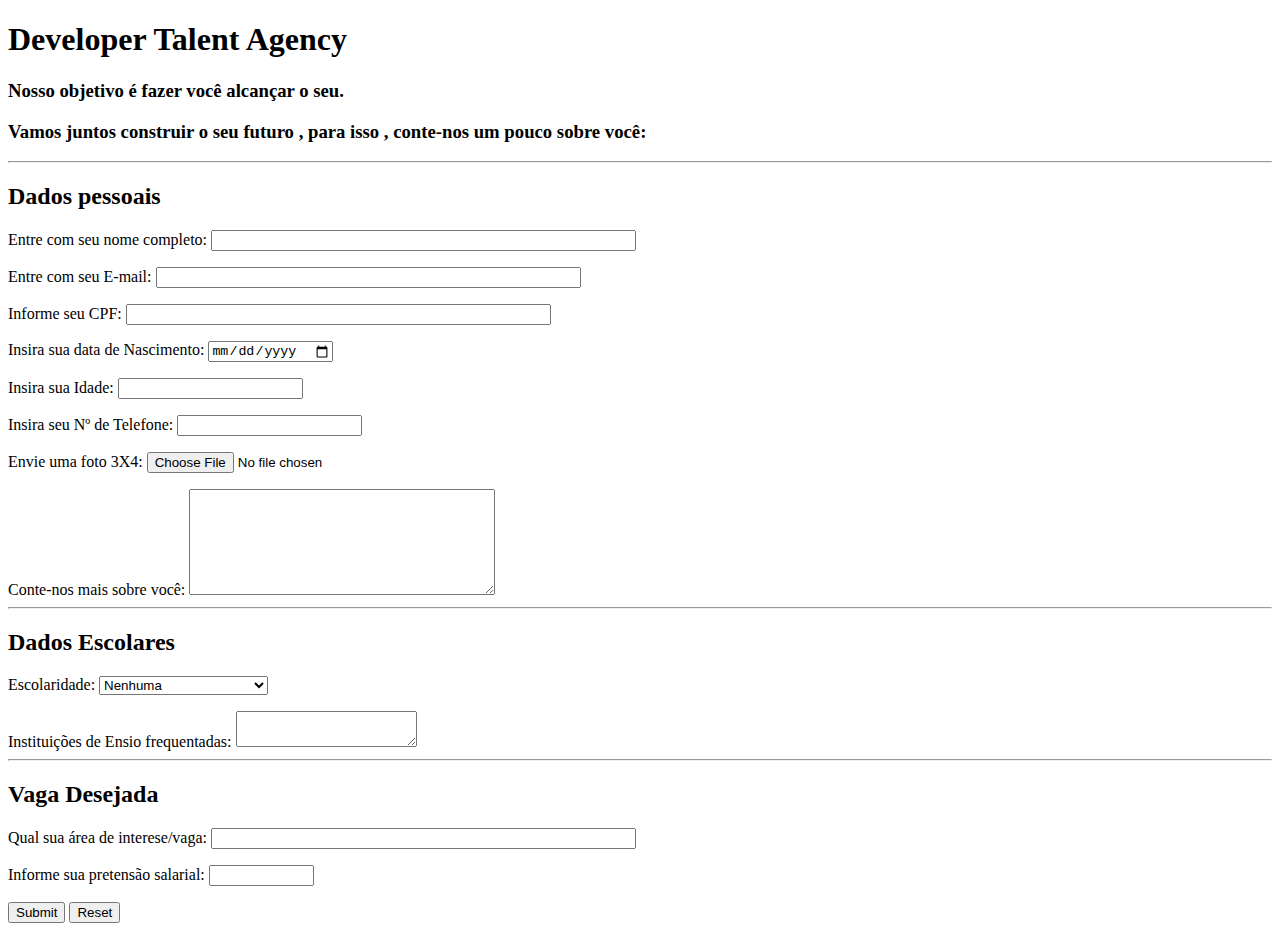
<file: Aaula5/index.html>
<!DOCTYPE html>
<html lang="en">
<head>
    <meta charset="UTF-8">
    <meta name="viewport" content="width=device-width, initial-scale=1.0">
    <title>Agência de Talentos</title>
</head>
<body>
    <h1>Developer Talent Agency</h1>
    <h3>
        Nosso objetivo é fazer você alcançar o seu.
        <p></p>
        Vamos juntos construir o seu futuro , para isso , conte-nos um pouco sobre você:
    </h3>
    <hr>
    <form action="nada" method="get">
        <h2>Dados pessoais</h2>
        <label for="nome"> Entre com seu nome completo: 
            <input type="text" size="50" id="nome">
        </label>
        <p></p>
        <label for="email"> Entre com seu E-mail: 
            <input type="email" size="50" id="email">
        </label>
        <p></p>
        <label for="cpf"> Informe seu CPF:
            <input type="text" size="50" id="cpf">
        </label>
        <p></p>
        <label for="Data"> Insira sua data de Nascimento: 
            <input type="date" id="data" name="Nascimento">
        </label>
        <p></p>
        <label for="idade"> Insira sua Idade: 
            <input type="number" id="idade">
        </label>
        <p></p>
        <label for="tel"> Insira seu Nº de Telefone: 
            <input type="tel" name="Nascimento" id="tel">
        </label>
        <p></p>
        <label for="foto"> Envie uma foto 3X4: 
            <input type="file" name="foto" id="foto" accept=".jgp, .png, .heic">
        </label>
        <p></p>
        <label for="info"> Conte-nos mais sobre você: 
            <textarea id="info" style="height: 100px; width: 300px;"></textarea>
        </label>
        <hr>
        <h2>Dados Escolares</h2>
        <label for="esco"> Escolaridade: 
            <select name="Escolaridade" id="esco">
                <option value="Nenhuma">Nenhuma</option>
                <option value="analfabeto">Analfabeto</option>
                <option value="fundIncom">Fundamental Incompleto</option>
                <option value="fundCompl">Fundamental Completo</option>
                <option value="medioIncom">Médio Incompleto</option>
                <option value="medioCompl">Médio Completo</option>
                <option value="supIncom">Superior Incompleto</option>
                <option value="supCompl">Superior Completo</option>
            </select>
        </label>
        <p></p>
        Instituições de Ensio frequentadas: <textarea></textarea>
        <hr>
        <h2>Vaga Desejada</h2>
        <label for="vaga"> Qual sua área de interese/vaga:
            <input type="text" size="50" id="vaga">
        </label>
        <p></p>
        <label for="salario"> Informe sua pretensão salarial:
            <input type="text" size="10" id="salario">
        </label>
        <p></p>
        <input type="submit"> <input type="reset">
    </form>
</body>
</html>
</file>
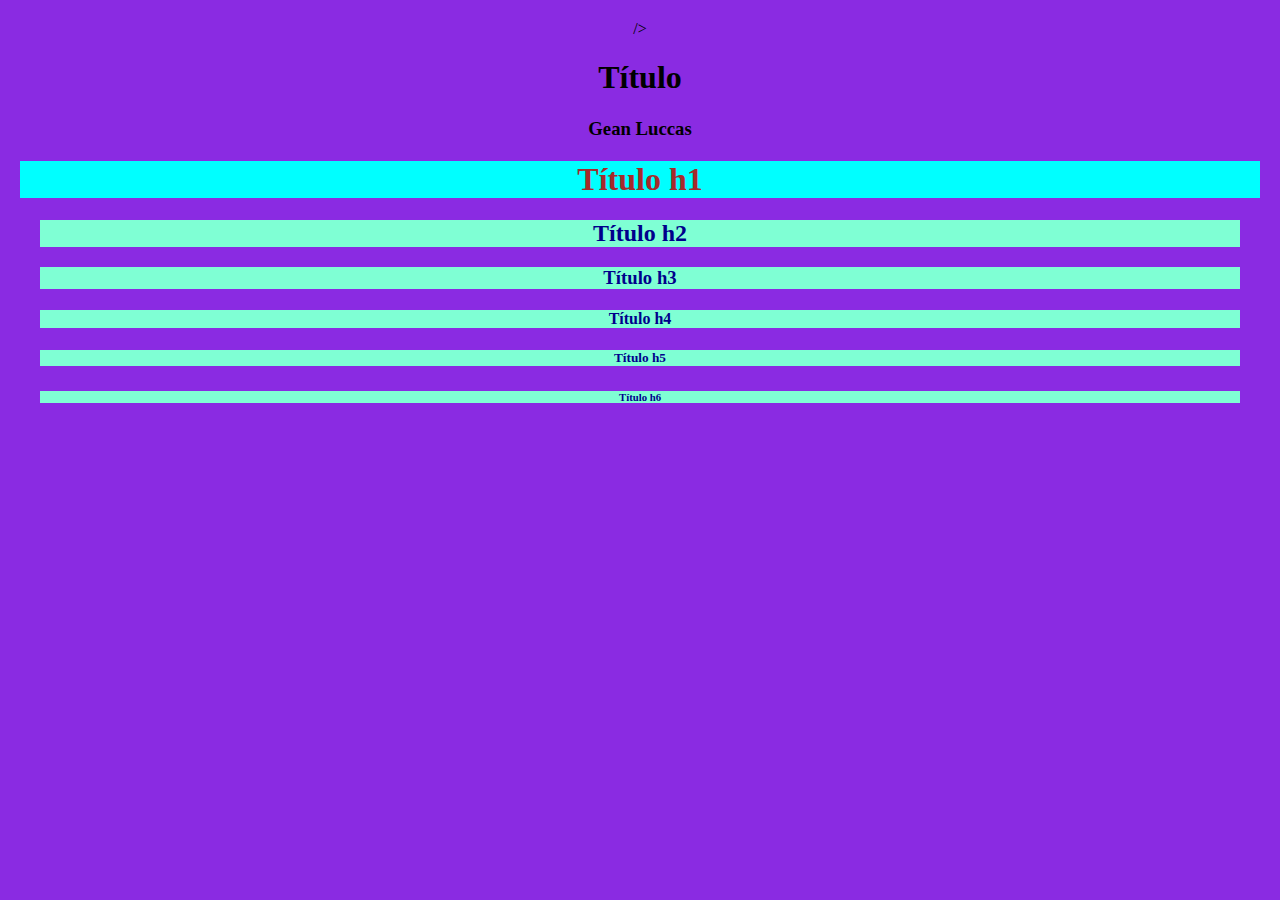
<file: Aula1/index.html>
<!DOCTYPE html>
<html>
    <head>
        <meta charset="utf-8"/>

        <!--Definição de ícone de página-->
        <link rel="icon" type="image/x-icon" href="./Images/icone.png">

        <!--Importar arquivo de estilos "css"-->
        <link rel="stylesheet" type="text/css" href="./css/style.css">

        <!--Importa arquivo de script do tipo javascript-->
        <script type="text/javascript" src="./js/script.js"></script> />

        <title>Título de página</title>
    </head>
    <body>
        
        <h1>Título</h1>

        <h3>Gean Luccas</h3>
        <div id="div-h1">
            <h1>Título h1</h1>
        </div>
        <div class="divs-top">
            <h2>Título h2</h2>
        </div>
        <div class="divs-top">
            <h3>Título h3</h3>
        </div>
        <div class="divs-top">
            <h4>Título h4</h4>
        </div>
        <div class="divs-top">
            <h5>Título h5</h5>
        </div>
        <div class="divs-top">
            <h6>Título h6</h6>
        </div>
    </body>
</html>
</file>
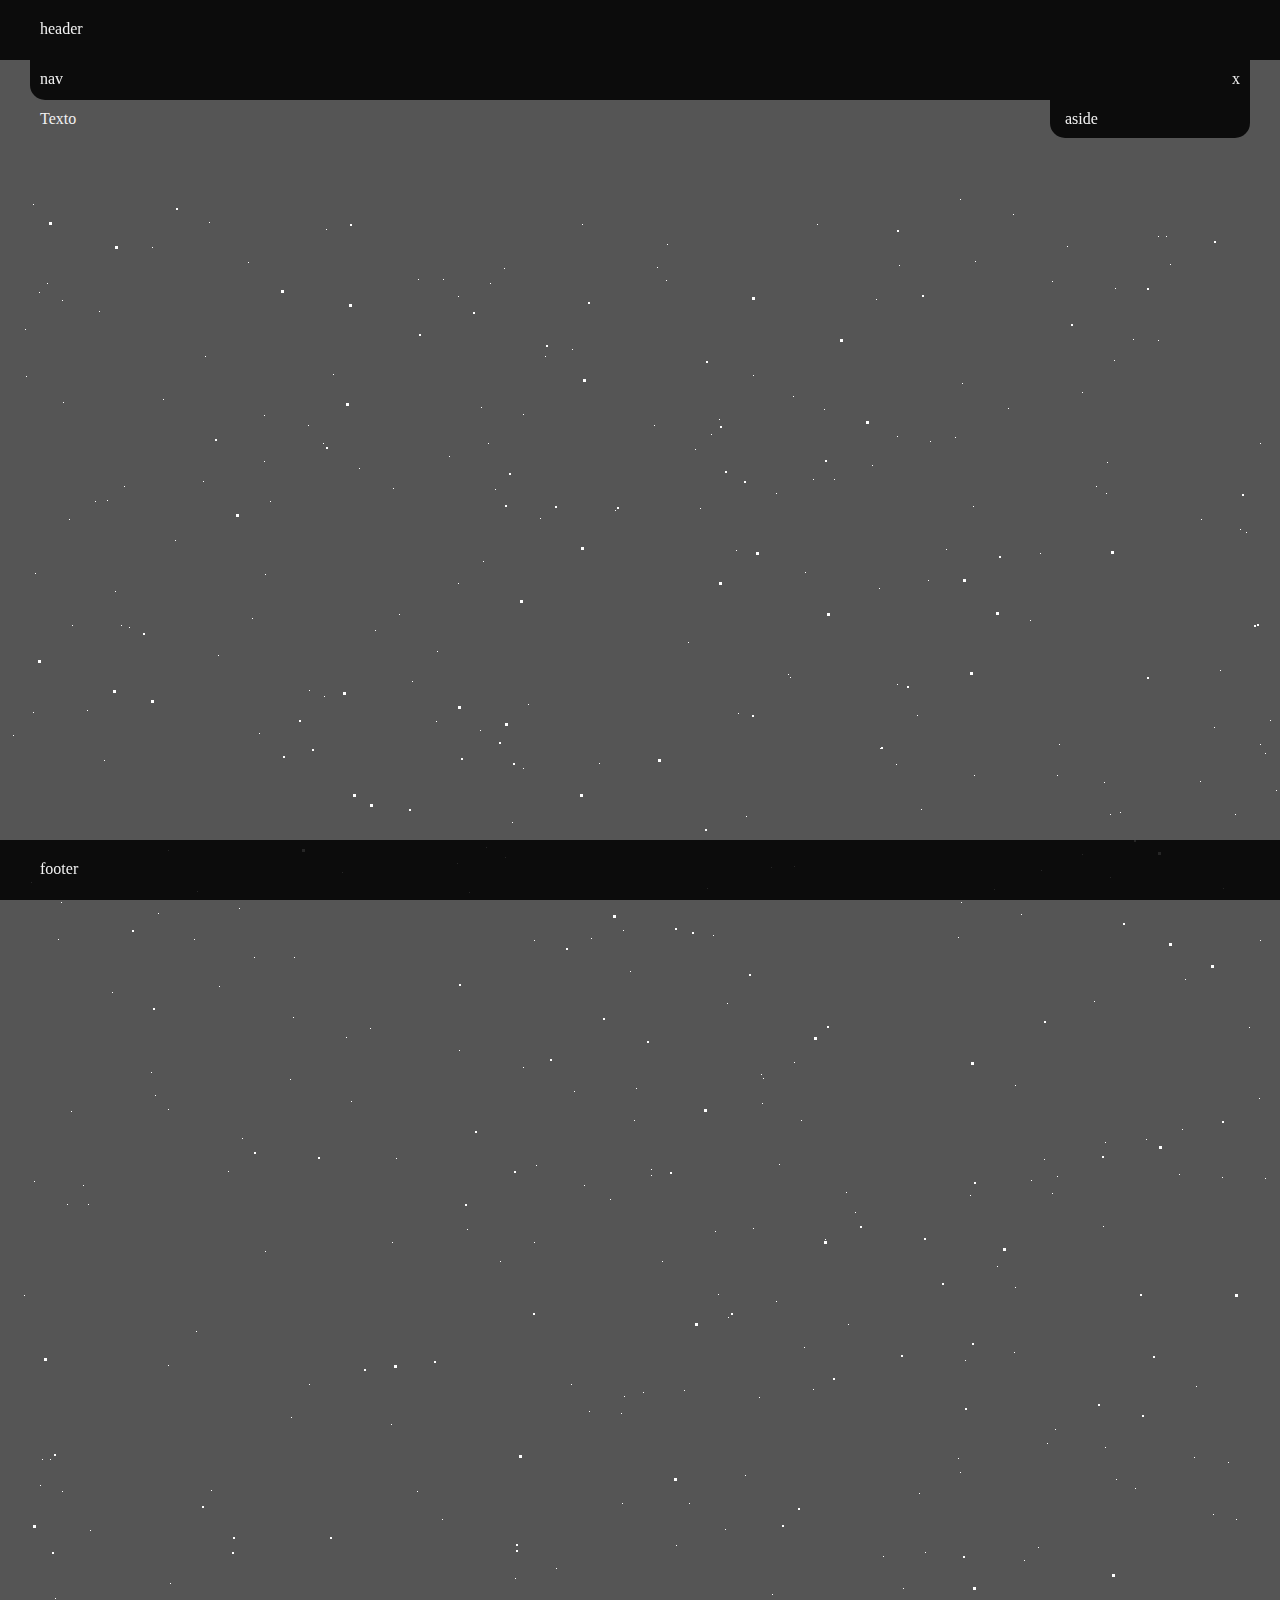
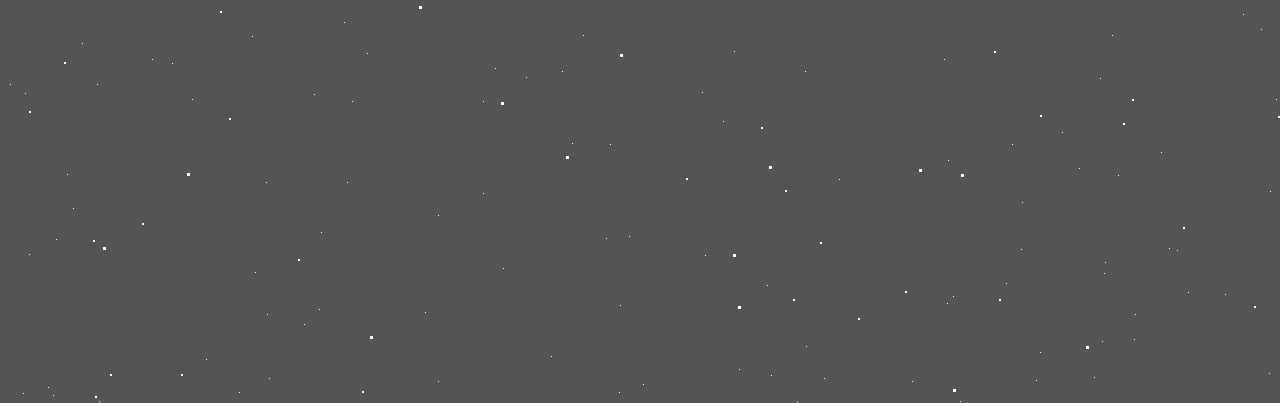
<file: Aula12.07/index.html>
<!DOCTYPE html>
<html lang="pt-br">
<head>
    <meta charset="UTF-8">
    <meta name="viewport" content="width=device-width, initial-scale=1.0">
    <link rel="stylesheet" href="./css/style.css">
    <link rel="stylesheet" href="./css/stars.css">
    <script src="./js/script.js"></script>
    <title>Document</title>
</head>
<body>
    <header>
        <div class="default">
            <div>header</div>
        </div>
    </header>

    <nav >
        <div class="default nav" id="nav">
            <div id="navMenu">nav</div>
            <div style="text-align: right"><a href="javascript:showCloseAside()" id="showCloseAside">x</a> </div>
        </div>
    </nav>

    <div id="main">
        <!-- Início da área principal da página -->
        <section class="default">
            Texto
        </section>
        <!-- Fim da área principal da página -->
    </div>

    <aside>
        <div class="default aside" id="aside">
            aside
        </div>
    </aside>

    <footer>
        <div class="default">
            footer
        </div>
    </footer>

    <div class="stars" aria-hidden="true"></div>
    <div class="stars2" aria-hidden="true"></div>
    <div class="stars3" aria-hidden="true"></div>

</body>
</html>
</file>
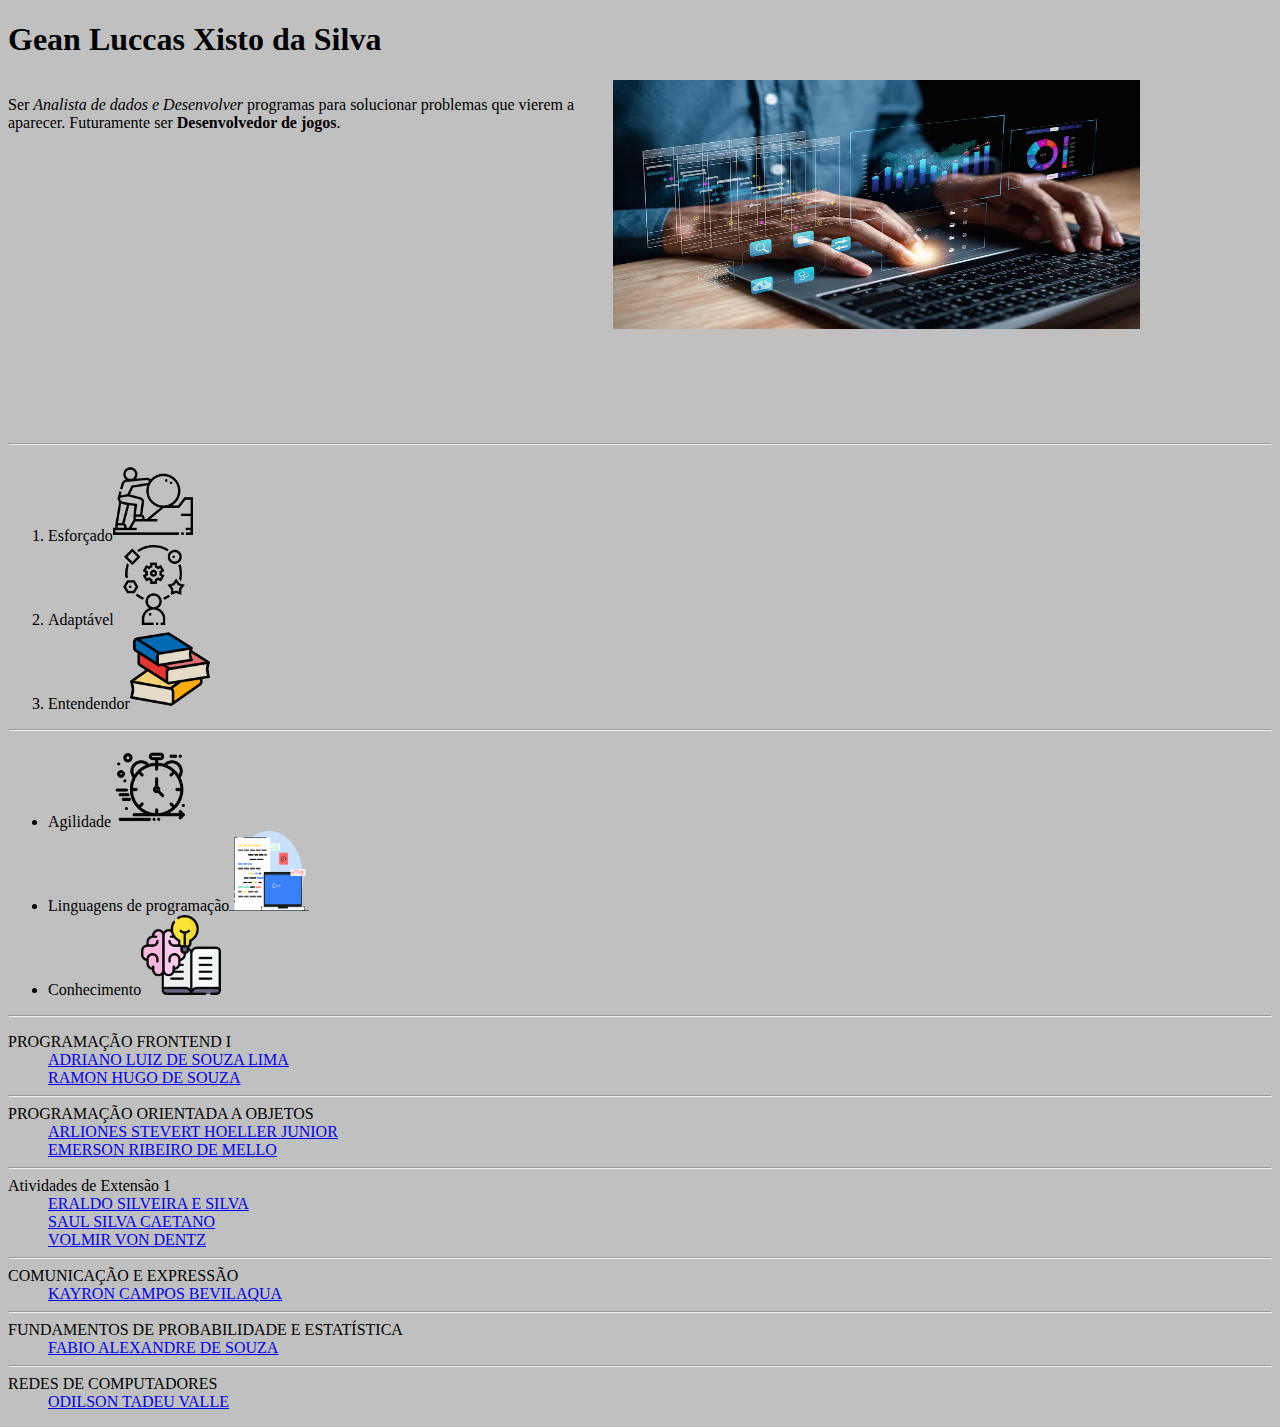
<file: Aula2e3/index.html>
<!DOCTYPE html>
<html>

<head>
    <meta charset="utf-8" />
    <style>
        body {
            background-color: silver;
        }
        
       
    </style>

    <title>Futura Carreira</title>
</head>

<body>
    <header>
        <h1><strong>Gean Luccas Xisto da Silva</strong></h1>
        <article style="display: inline-flex;">
            <p>Ser <em>Analista de dados e Desenvolver</em> programas para solucionar problemas que vierem a aparecer.
                Futuramente ser <strong>Desenvolvedor de jogos</strong>.</p>
            <aside><img src="images/AnalistaDados.jpg" alt="imagem de analista analisando dados" height="70%"
                    width="80%"></aside>
        </article>
    </header>
    <hr>
    <section id="Abilidades possuo">
        <ol>
            <li >Esforçado<a href="https://www.portalinsights.com.br/perguntas-frequentes/como-se-tornar-uma-pessoa-esforcada" target=”_blank” ><img src="images/icon/esforco.png" height="80" width="80"></a></li>
            <li >Adaptável<a href="https://sebraemg.com.br/produto/in_book-adaptabilidade/" target="_blank"><img src="images/icon/adaptacao.png" height="80" width="80"></a></li>
            <li >Entendendor<a href="https://sputnik.works/blog/2022/03/18/habilidades-profissionais-comunicacao" target="_blank"><img src="images/icon/pilha-de-livros.png" height="80" width="80"></a></li>
        </ol>
    </section>
    <hr>
    <section id="Abilidades espero possuir">
        <ul>
            <li>Agilidade<a href="https://www.alura.com.br/cursos-online-inovacao-gestao/agilidade?utm_term=&utm_campaign=&utm_source=adwords&utm_medium=ppc&hsa_acc=7964138385&hsa_cam=20955063272&hsa_grp=&hsa_ad=&hsa_src=x&hsa_tgt=&hsa_kw=&hsa_mt=&hsa_net=adwords&hsa_ver=3&gad_source=1&gclid=CjwKCAiA3JCvBhA8EiwA4kujZlcSVxUXC0YViqtJTjDFBnoKOYrR_FB8olNw3nzTmghjM0IbluPm2RoCxjAQAvD_BwE" target="_blank"><img src="images/icon/agil.png" height="80" width="80"></a></li>
            <li>Linguagens de programação<a href="https://www.hostinger.com.br/tutoriais/curso-de-programador?ppc_campaign=google_search_generic_hosting_all&bidkw=defaultkeyword&lo=9102239&gad_source=1&gclid=CjwKCAiA3JCvBhA8EiwA4kujZtJlzf8hE8lvFB9nNXD5rTGznv_RTpn5apar3_FgJfiUUAXlrXOFCBoC3EIQAvD_BwE" target="_blank"><img src="images/icon/linguagens-de-programacao.png" height="80" width="80"></a></li>
            <li>Conhecimento<a href="https://revistagalileu.globo.com/Life-Hacks/noticia/2017/10/14-cursos-online-para-aprimorar-seus-conhecimentos-gerais.html" target="_blank"><img src="images/icon/conhecimento.png" height="80" width="80"></a></li>
        </ul>
    </section>
    <hr>
    <section id="Professores">
        <dl>
            <dt id="FRONTEND1">PROGRAMAÇÃO FRONTEND I
            <dd><a href="https://buscatextual.cnpq.br/buscatextual/visualizacv.do?id=K4710234D2&tokenCaptchar=[base64]" target="_blank">ADRIANO LUIZ DE SOUZA LIMA</a></dd>
            <dd><a href="https://buscatextual.cnpq.br/buscatextual/visualizacv.do?id=K4705405T1&tokenCaptchar=[base64]" target="_blank">RAMON HUGO DE SOUZA</a></dd>
            </dt>
            <hr>
            <dt id="POO">PROGRAMAÇÃO ORIENTADA A OBJETOS
            <dd><a href="https://buscatextual.cnpq.br/buscatextual/visualizacv.do?id=K4772455D6&tokenCaptchar=[base64]" target="_blank">ARLIONES STEVERT HOELLER JUNIOR</a></dd>
            <dd><a href="https://buscatextual.cnpq.br/buscatextual/visualizacv.do?id=K4773123T0&tokenCaptchar=[base64]" target="_blank">EMERSON RIBEIRO DE MELLO</a></dd>
            </dt>
            <hr>
            <dt id="Atividade Extensao">Atividades de Extensão 1
            <dd><a href="https://buscatextual.cnpq.br/buscatextual/visualizacv.do?id=K4785814H5&tokenCaptchar=[base64]" target="_blank">ERALDO SILVEIRA E SILVA</a></dd>
            <dd><a href="https://buscatextual.cnpq.br/buscatextual/visualizacv.do?id=K4785404T2&tokenCaptchar=[base64]" target="_blank">SAUL SILVA CAETANO</a></dd>
            <dd><a href="https://buscatextual.cnpq.br/buscatextual/visualizacv.do?id=K4742229U7&tokenCaptchar=[base64]" target="_blank">VOLMIR VON DENTZ</a></dd>
            </dt>
            <hr>
            <dt id="Comunic">COMUNICAÇÃO E EXPRESSÃO
            <dd><a href="https://buscatextual.cnpq.br/buscatextual/visualizacv.do?id=K4327318U7&tokenCaptchar=[base64]" target="_blank">KAYRON CAMPOS BEVILAQUA</a></dd>
            </dt>
            <hr>
            <dt>FUNDAMENTOS DE PROBABILIDADE E ESTATÍSTICA
            <dd><a href="https://buscatextual.cnpq.br/buscatextual/visualizacv.do?id=K4793444H3&tokenCaptchar=[base64]" target="_blank">FABIO ALEXANDRE DE SOUZA</a></dd>
            </dt>
            <hr>
            <dt id="Redes">REDES DE COMPUTADORES
            <dd><a href="https://buscatextual.cnpq.br/buscatextual/visualizacv.do?id=K4721467T2&tokenCaptchar=[base64]" target="_blank">ODILSON TADEU VALLE</a></dd>
            </dt>
        </dl>
    </section>
</body>

</html>
</file>
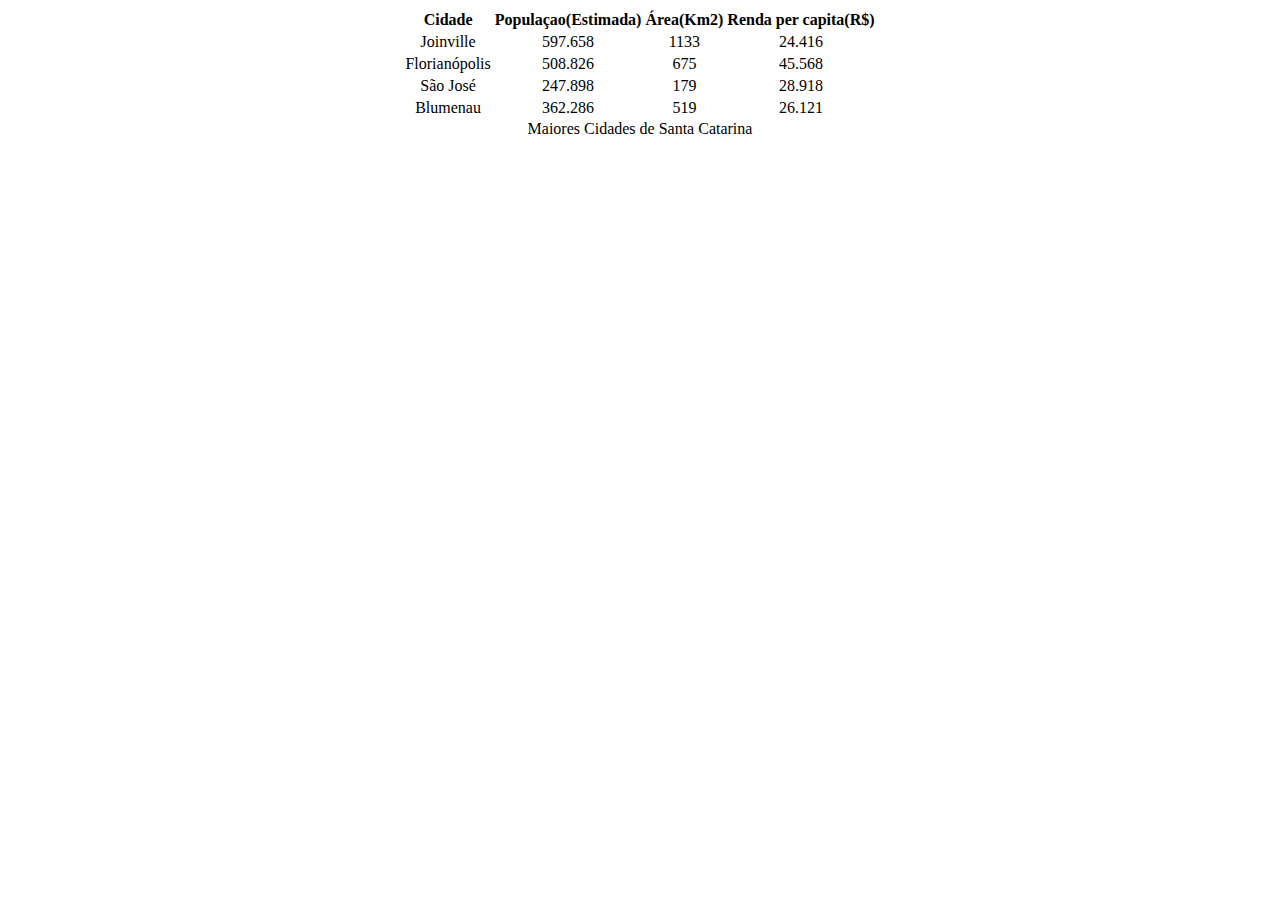
<file: Correçao/index.html>
<!DOCTYPE html>
<html lang="en">

<head>
    <meta charset="UTF-8">
    <meta name="viewport" content="width=device-width, initial-scale=1.0">
    <title>Document</title>
    <style>
        #tabela {
            text-align: center;

        }

        body {
            display: flex;
            justify-content: center;
        }
        caption{
            caption-side: bottom;
        }
    </style>
</head>

<body>
    <table id="tabela">
        <caption>Maiores Cidades de Santa Catarina</caption>
        <thead>
            <tr>
                <th scope="col">Cidade</th>
                <th scope="col">Populaçao(Estimada)</th>
                <th scope="col">Área(Km2)</th>
                <th scope="col">Renda per capita(R$)</th>
            </tr>
        </thead>
        <tbody>
            <tr>
                <td>Joinville</td>
                <td>597.658</td>
                <td>1133</td>
                <td>24.416</td>
            </tr>
            <tr>
                <td>Florianópolis</td>
                <td>508.826</td>
                <td>675</td>
                <td>45.568</td>
            </tr>
            <tr>
                <td>São José</td>
                <td>247.898</td>
                <td>179</td>
                <td>28.918</td>
            </tr>
            <tr>
                <td>Blumenau</td>
                <td>362.286</td>
                <td>519</td>
                <td>26.121</td>
            </tr>
        </tbody>
    </table>
</body>

</html>
</file>
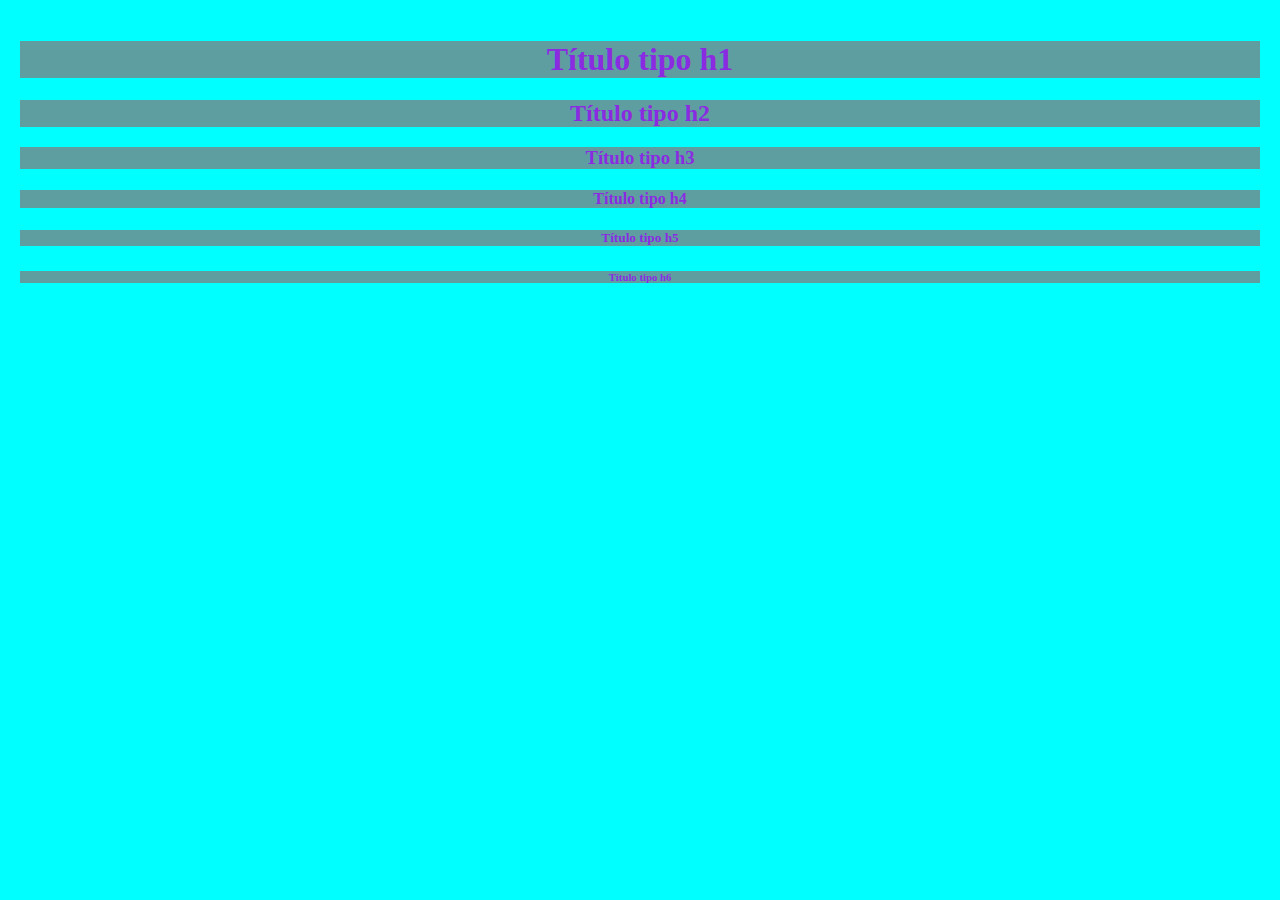
<file: Exemplo-01/index-01.html>
<!DOCTYPE html>
<html>
    <head>
        <!-- Título da página -->
        <title>Aula 2 - Uma primeira estrutura HTML</title>

        <meta charset="utf-8"/>

        <!-- Definição de ícone da página -->
        <link rel="icon" type="image/x-icon" href="./images/puzzle.png">

        <!-- Definição de estilo; basicamente CSS3 -->
		<style>
        </style>

        <!-- Script do tipo javascript -->
        <script type="text/javascript">
            // Uma primeira chamada da função alert sem nenhum tipo de verificação.
            alert("Meu primeiro alert!");
        </script>
    </head>
    <body style="padding: 10px; margin: 10px; background-color:cyan;">
        <div style="background-color: cadetblue; text-align: center; color: blueviolet; width: 100%;">
            <h1>Título tipo h1</h1>
        </div>

        <div style="background-color: cadetblue; text-align: center; color: blueviolet; width: 100%;">
            <h2>Título tipo h2</h2>
        </div>

        <div style="background-color: cadetblue; text-align: center; color: blueviolet; width: 100%;">
            <h3>Título tipo h3</h3>
        </div>

        <div style="background-color: cadetblue; text-align: center; color: blueviolet; width: 100%;">
            <h4>Título tipo h4</h4>
        </div>

        <div style="background-color: cadetblue; text-align: center; color: blueviolet; width: 100%;">
            <h5>Título tipo h5</h5>
        </div>

        <div style="background-color: cadetblue; text-align: center; color: blueviolet; width: 100%;">
            <h6>Título tipo h6</h6>
        </div>
        
    </body>
</html>
</file>
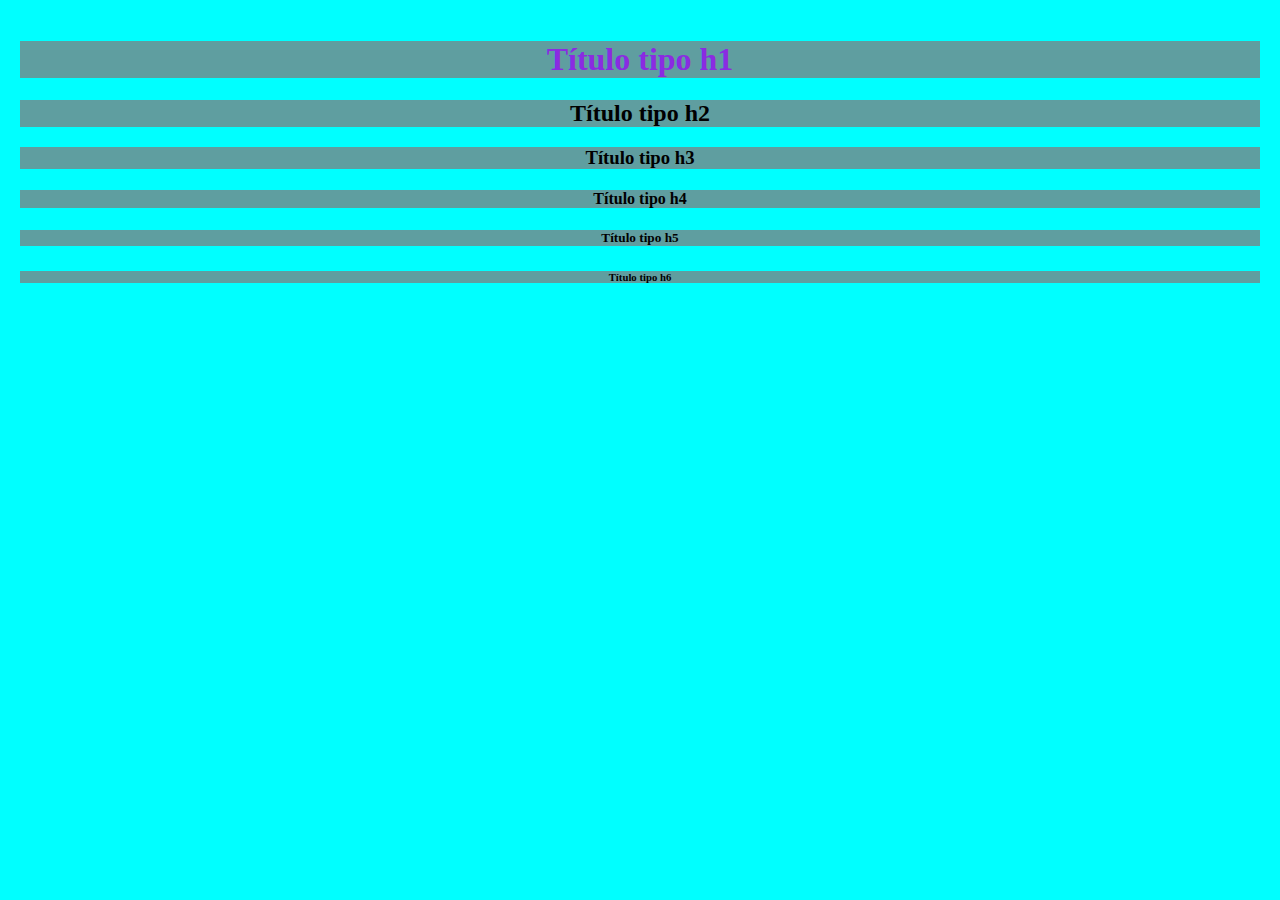
<file: Exemplo-01/index-02.html>
<!DOCTYPE html>
<html>
    <head>
        <!-- Título da página -->
        <title>Aula 2 - Uma primeira estrutura HTML</title>

        <!-- Definição de ícone da página -->
        <link rel="icon" type="image/x-icon" href="./images/puzzle.png">

        <!-- Definição de estilo; basicamente CSS3 -->
		<style>
            body {
                padding: 10px;
                margin: 10px;
                background-color:cyan;
            }

            .tittle {
                background-color: cadetblue;
                text-align: center;
                width: 100%;
            }

            #tittle1 {
                color: blueviolet;
            }
        </style>

        <!-- Script do tipo javascript -->
        <script type="text/javascript">
            // Chamada de função após página completamente carregada
            window.onload= function() {
                alert("Meu primeiro alert!");
            }
        </script>
    </head>
    <body>
        <div class="tittle" id="tittle1">
            <h1>Título tipo h1</h1>
        </div>

        <div class="tittle">
            <h2>Título tipo h2</h2>
        </div>

        <div class="tittle">
            <h3>Título tipo h3</h3>
        </div>

        <div class="tittle">
            <h4>Título tipo h4</h4>
        </div>

        <div class="tittle">
            <h5>Título tipo h5</h5>
        </div>

        <div class="tittle">
            <h6>Título tipo h6</h6>
        </div>
    </body>
</html>
</file>
<file: Aula1/css/style.css>
body {
    text-align : center;   
    padding: 10px;
    margin: 10px;
    background-color: blueviolet;
    }

    #div-h1 {
        background-color: aqua;
        color: brown;
    }

    .divs-top{ 
        background-color: aquamarine;
        color: darkblue;
        margin: 20px;
        border: 12px;    
    }
</file>
<file: Aula12.07/css/style.css>
html {
    box-sizing: border-box;
}

body {
    background: #555;
    color: #f1f1f1;
    margin-top: 100px;
}

header {
    position: fixed;
    top: 0;
    left: 0;
    width: 100%;
    height: 40px;
    padding: 10px 0px;
    background: rgba(0,0,0,0.85);
}

footer {
    position: fixed;
    left: 0;
    bottom: 0;
    height: 40px;
    width: 100%;
    padding: 10px 0px;
    background: rgba(0,0,0,0.85);
}

nav {
    position: fixed;
    top: 60px;
    left: 0px;
    height: 40px;
    width: 100%;
    padding: 0;
}

aside {
    position: fixed;
    right: calc((100% - 1200px)/2 - 10px);
    width: 200px;
    max-width: 1200px;
    top: 100px;
    background: rgba(0,0,0,0.85);
    border-bottom-right-radius: 15px;
    border-bottom-left-radius: 15px;
}

a:link {
    color: #f1f1f1;
    text-decoration: none;
}

a:visited {
    color: #f1f1f1;
    text-decoration: none;
}

a:hover {
    color: red;
    text-decoration: red;
}

a:active {
    color: #f1f1f1;
    text-decoration: none;
}
.default {
    width: 1200px;
    margin: 0 auto;
    padding: 10px 10px;
}

.nav {
    height: 20px;
    background: rgba(0,0,0,0.85);
    border-bottom-left-radius: 15px;
    display: flex;
    justify-content: space-between;

}

.aside {
    padding-left: 15px;
}

#main {

    padding-bottom: 60px;
}
</file>
<file: Aula12.07/css/stars.css>
/* CSS hack using multiple box-shadows to get them **Stars** */

.stars {
    overflow: hidden;
	width: 1px;
	height: 1px;
	background: transparent;
	box-shadow: 1983px 1070px #FFF, 1625px 734px #FFF, 1505px 1218px #FFF, 1288px 1382px #FFF, 1023px 982px #FFF, 184px 1501px #FFF, 1352px 1072px #FFF, 966px 577px #FFF, 1928px 1505px #FFF, 284px 1863px #FFF, 871px 390px #FFF, 1591px 1017px #FFF, 1919px 1315px #FFF, 1552px 697px #FFF, 1775px 1722px #FFF, 61px 321px #FFF, 1108px 1281px #FFF, 1795px 22px #FFF, 1808px 716px #FFF, 797px 374px #FFF, 796px 1149px #FFF, 952px 1px #FFF, 1361px 1185px #FFF, 1110px 1577px #FFF, 1058px 1925px #FFF, 160px 1987px #FFF, 1274px 1205px #FFF, 39px 85px #FFF, 1835px 484px #FFF, 495px 1670px #FFF, 986px 691px #FFF, 2px 1486px #FFF, 719px 805px #FFF, 1601px 89px #FFF, 591px 565px #FFF, 1317px 1604px #FFF, 1805px 1486px #FFF, 703px 236px #FFF, 1950px 1089px #FFF, 1527px 1923px #FFF, 1690px 36px #FFF, 1252px 245px #FFF, 343px 903px #FFF, 143px 874px #FFF, 939px 1705px #FFF, 1733px 372px #FFF, 362px 830px #FFF, 1580px 1181px #FFF, 251px 535px #FFF, 1666px 1111px #FFF, 1276px 1530px #FFF, 958px 1989px #FFF, 75px 987px #FFF, 256px 217px #FFF, 635px 1194px #FFF, 1004px 1546px #FFF, 1910px 878px #FFF, 520px 506px #FFF, 1000px 210px #FFF, 1455px 1027px #FFF, 417px 1714px #FFF, 1376px 674px #FFF, 1744px 1390px #FFF, 195px 283px #FFF, 621px 1638px #FFF, 962px 997px #FFF, 283px 1219px #FFF, 1591px 1953px #FFF, 160px 652px #FFF, 1430px 948px #FFF, 1589px 1722px #FFF, 614px 1305px #FFF, 167px 342px #FFF, 1172px 1861px #FFF, 1097px 1249px #FFF, 1094px 1743px #FFF, 1988px 1361px #FFF, 461px 694px #FFF, 1096px 584px #FFF, 1876px 1984px #FFF, 315px 245px #FFF, 441px 258px #FFF, 1219px 1887px #FFF, 480px 245px #FFF, 285px 819px #FFF, 1753px 1833px #FFF, 816px 1780px #FFF, 245px 1927px #FFF, 715px 1523px #FFF, 475px 1595px #FFF, 1162px 66px #FFF, 543px 1758px #FFF, 112px 1847px #FFF, 1604px 1243px #FFF, 1888px 1758px #FFF, 162px 1385px #FFF, 1587px 1863px #FFF, 1059px 48px #FFF, 1161px 1650px #FFF, 1881px 289px #FFF, 475px 363px #FFF, 160px 911px #FFF, 487px 291px #FFF, 496px 70px #FFF, 1107px 90px #FFF, 731px 1771px #FFF, 1517px 918px #FFF, 1013px 716px #FFF, 1832px 882px #FFF, 107px 393px #FFF, 1503px 1860px #FFF, 31px 94px #FFF, 1640px 1112px #FFF, 697px 1657px #FFF, 435px 81px #FFF, 1526px 1467px #FFF, 602px 1001px #FFF, 1409px 306px #FFF, 1631px 1005px #FFF, 302px 1886px #FFF, 1262px 522px #FFF, 1606px 776px #FFF, 1813px 1471px #FFF, 1784px 1953px #FFF, 499px 1841px #FFF, 805px 1191px #FFF, 786px 864px #FFF, 940px 1562px #FFF, 1016px 1362px #FFF, 1036px 961px #FFF, 1666px 173px #FFF, 1214px 979px #FFF, 54px 1293px #FFF, 231px 710px #FFF, 434px 1321px #FFF, 259px 1716px #FFF, 1463px 380px #FFF, 1406px 1130px #FFF, 913px 611px #FFF, 1489px 1218px #FFF, 1777px 61px #FFF, 967px 63px #FFF, 1598px 1504px #FFF, 1528px 1134px #FFF, 1641px 111px #FFF, 1980px 1181px #FFF, 945px 1698px #FFF, 430px 1617px #FFF, 482px 85px #FFF, 554px 1473px #FFF, 1112px 614px #FFF, 1030px 1349px #FFF, 1666px 1753px #FFF, 1049px 978px #FFF, 1817px 1144px #FFF, 759px 1687px #FFF, 1371px 1720px #FFF, 1393px 461px #FFF, 26px 983px #FFF, 85px 1821px #FFF, 1193px 321px #FFF, 240px 64px #FFF, 220px 973px #FFF, 607px 312px #FFF, 1102px 679px #FFF, 1314px 329px #FFF, 1802px 1079px #FFF, 1997px 85px #FFF, 782px 479px #FFF, 1647px 52px #FFF, 1945px 514px #FFF, 938px 351px #FFF, 1140px 1813px #FFF, 1348px 1582px #FFF, 1188px 1188px #FFF, 1494px 1341px #FFF, 1552px 834px #FFF, 1592px 1952px #FFF, 450px 98px #FFF, 581px 1213px #FFF, 1736px 1193px #FFF, 944px 1950px #FFF, 526px 1044px #FFF, 1869px 788px #FFF, 911px 1295px #FFF, 1521px 1135px #FFF, 1725px 1438px #FFF, 1691px 110px #FFF, 1903px 1777px #FFF, 643px 1826px #FFF, 222px 1810px #FFF, 1613px 1035px #FFF, 201px 24px #FFF, 1325px 557px #FFF, 1169px 1652px #FFF, 385px 290px #FFF, 1733px 168px #FFF, 1886px 438px #FFF, 1533px 315px #FFF, 388px 960px #FFF, 312px 1818px #FFF, 1605px 6px #FFF, 231px 1794px #FFF, 686px 1810px #FFF, 1301px 577px #FFF, 1583px 474px #FFF, 1916px 756px #FFF, 694px 1494px #FFF, 1877px 1341px #FFF, 25px 6px #FFF, 1717px 316px #FFF, 1906px 1307px #FFF, 1555px 316px #FFF, 699px 690px #FFF, 1335px 368px #FFF, 1871px 668px #FFF, 301px 492px #FFF, 1899px 747px #FFF, 680px 444px #FFF, 654px 1063px #FFF, 45px 1797px #FFF, 826px 281px #FFF, 1041px 1859px #FFF, 1690px 7px #FFF, 797px 1473px #FFF, 1697px 1680px #FFF, 1704px 572px #FFF, 144px 49px #FFF, 1099px 264px #FFF, 789px 1804px #FFF, 186px 741px #FFF, 306px 1496px #FFF, 473px 209px #FFF, 1763px 127px #FFF, 116px 288px #FFF, 450px 385px #FFF, 210px 457px #FFF, 1433px 1540px #FFF, 1766px 1459px #FFF, 1426px 215px #FFF, 1313px 296px #FFF, 410px 81px #FFF, 1809px 593px #FFF, 515px 216px #FFF, 1903px 1912px #FFF, 564px 1545px #FFF, 99px 302px #FFF, 164px 1465px #FFF, 1560px 801px #FFF, 1839px 663px #FFF, 191px 1903px #FFF, 5px 537px #FFF, 1150px 38px #FFF, 1310px 647px #FFF, 1257px 555px #FFF, 487px 1470px #FFF, 1769px 1121px #FFF, 1698px 1155px #FFF, 1176px 1916px #FFF, 1192px 583px #FFF, 1778px 1511px #FFF, 1330px 354px #FFF, 705px 737px #FFF, 449px 665px #FFF, 89px 1486px #FFF, 751px 1974px #FFF, 1733px 1742px #FFF, 1289px 1386px #FFF, 1621px 1363px #FFF, 571px 1861px #FFF, 1697px 1850px #FFF, 504px 624px #FFF, 889px 238px #FFF, 1627px 1435px #FFF, 1379px 1367px #FFF, 872px 550px #FFF, 472px 532px #FFF, 466px 1997px #FFF, 932px 1896px #FFF, 1044px 83px #FFF, 1262px 1593px #FFF, 1953px 1478px #FFF, 1127px 1716px #FFF, 325px 176px #FFF, 1742px 1505px #FFF, 1088px 288px #FFF, 1212px 472px #FFF, 1365px 985px #FFF, 1086px 803px #FFF, 256px 263px #FFF, 1300px 1444px #FFF, 1673px 201px #FFF, 188px 1133px #FFF, 404px 483px #FFF, 59px 1006px #FFF, 1013px 1651px #FFF, 947px 239px #FFF, 18px 178px #FFF, 1430px 1851px #FFF, 763px 1777px #FFF, 1737px 196px #FFF, 643px 977px #FFF, 1335px 1275px #FFF, 1513px 1200px #FFF, 497px 659px #FFF, 1929px 800px #FFF, 1481px 283px #FFF, 1232px 331px #FFF, 1518px 1754px #FFF, 515px 869px #FFF, 1127px 1290px #FFF, 726px 1453px #FFF, 864px 267px #FFF, 313px 1634px #FFF, 1562px 606px #FFF, 91px 1803px #FFF, 40px 1789px #FFF, 1097px 944px #FFF, 1949px 1949px #FFF, 17px 1495px #FFF, 1786px 93px #FFF, 577px 1866px #FFF, 1252px 546px #FFF, 564px 151px #FFF, 1096px 1675px #FFF, 1743px 1694px #FFF, 1332px 311px #FFF, 1935px 1625px #FFF, 1251px 900px #FFF, 840px 1126px #FFF, 763px 669px #FFF, 1414px 1146px #FFF, 32px 1287px #FFF, 950px 739px #FFF, 1730px 856px #FFF, 1032px 1754px #FFF, 155px 201px #FFF, 1999px 1250px #FFF, 1811px 1488px #FFF, 805px 281px #FFF, 875px 1358px #FFF, 1757px 86px #FFF, 1824px 605px #FFF, 429px 453px #FFF, 1955px 1159px #FFF, 19px 1874px #FFF, 1549px 109px #FFF, 1684px 145px #FFF, 1973px 685px #FFF, 338px 839px #FFF, 659px 46px #FFF, 1600px 344px #FFF, 838px 994px #FFF, 337px 1918px #FFF, 583px 740px #FFF, 687px 251px #FFF, 1900px 1031px #FFF, 1296px 449px #FFF, 1268px 592px #FFF, 383px 1226px #FFF, 868px 101px #FFF, 891px 67px #FFF, 1957px 940px #FFF, 74px 1445px #FFF, 1432px 898px #FFF, 430px 1783px #FFF, 954px 185px #FFF, 359px 1455px #FFF, 635px 1786px #FFF, 1186px 1259px #FFF, 1445px 1505px #FFF, 1177px 781px #FFF, 1407px 603px #FFF, 1257px 980px #FFF, 96px 562px #FFF, 1999px 1560px #FFF, 1153px 1554px #FFF, 1033px 672px #FFF, 1051px 546px #FFF, 753px 876px #FFF, 1763px 145px #FFF, 1704px 1207px #FFF, 34px 1261px #FFF, 817px 1041px #FFF, 247px 1674px #FFF, 121px 429px #FFF, 515px 570px #FFF, 1762px 1489px #FFF, 234px 940px #FFF, 1095px 1028px #FFF, 720px 1119px #FFF, 1238px 334px #FFF, 91px 113px #FFF, 147px 897px #FFF, 1029px 1805px #FFF, 1680px 1957px #FFF, 475px 1503px #FFF, 1557px 917px #FFF, 1458px 1762px #FFF, 612px 1707px #FFF, 1329px 393px #FFF, 160px 1167px #FFF, 1631px 1887px #FFF, 1125px 141px #FFF, 257px 376px #FFF, 809px 26px #FFF, 1349px 199px #FFF, 1805px 88px #FFF, 69px 1953px #FFF, 1206px 529px #FFF, 646px 227px #FFF, 1097px 1664px #FFF, 42px 1261px #FFF, 1604px 360px #FFF, 1939px 187px #FFF, 1220px 1264px #FFF, 1044px 995px #FFF, 1005px 16px #FFF, 1648px 1612px #FFF, 847px 1014px #FFF, 339px 1584px #FFF, 1329px 1304px #FFF, 961px 1970px #FFF, 711px 221px #FFF, 888px 566px #FFF, 53px 704px #FFF, 1369px 846px #FFF, 1261px 1775px #FFF, 737px 1277px #FFF, 1071px 1570px #FFF, 77px 1872px #FFF, 1268px 1501px #FFF, 598px 1640px #FFF, 1769px 297px #FFF, 1074px 656px #FFF, 1006px 1154px #FFF, 672px 1969px #FFF, 922px 243px #FFF, 622px 773px #FFF, 1875px 804px #FFF, 1873px 600px #FFF, 1844px 1794px #FFF, 1253px 1995px #FFF, 616px 1198px #FFF, 1829px 1743px #FFF, 1321px 504px #FFF, 1340px 566px #FFF, 1520px 1825px #FFF, 1696px 1333px #FFF, 537px 158px #FFF, 1106px 162px #FFF, 25px 514px #FFF, 1022px 422px #FFF, 1955px 391px #FFF, 1126px 1741px #FFF, 754px 905px #FFF, 1217px 1696px #FFF, 351px 270px #FFF, 950px 1260px #FFF, 1847px 658px #FFF, 23px 684px #FFF, 1295px 572px #FFF, 257px 1053px #FFF, 87px 303px #FFF, 798px 1748px #FFF, 1150px 142px #FFF, 48px 1641px #FFF, 1492px 1328px #FFF, 1385px 1766px #FFF, 296px 1726px #FFF, 1299px 1780px #FFF, 1316px 522px #FFF, 1953px 1526px #FFF, 1007px 1089px #FFF, 1824px 1598px #FFF, 1720px 480px #FFF, 555px 1942px #FFF, 367px 432px #FFF, 957px 1162px #FFF, 384px 1044px #FFF, 738px 618px #FFF, 1568px 1432px #FFF, 211px 788px #FFF, 198px 1761px #FFF, 745px 177px #FFF, 1700px 159px #FFF, 316px 498px #FFF, 65px 1610px #FFF, 1948px 1638px #FFF, 936px 1461px #FFF, 1656px 622px #FFF, 575px 1437px #FFF, 336px 1424px #FFF, 1215px 690px #FFF, 1641px 1542px #FFF, 998px 1685px #FFF, 952px 1274px #FFF, 1448px 1165px #FFF, 904px 1783px #FFF, 1788px 1404px #FFF, 1748px 1717px #FFF, 793px 922px #FFF, 1032px 355px #FFF, 1158px 38px #FFF, 1573px 1855px #FFF, 751px 1199px #FFF, 1284px 227px #FFF, 391px 416px #FFF, 55px 204px #FFF, 962px 1918px #FFF, 668px 1347px #FFF, 613px 1215px #FFF, 615px 732px #FFF, 1442px 1752px #FFF, 1086px 1779px #FFF, 532px 320px #FFF, 1228px 1321px #FFF, 1796px 1906px #FFF, 150px 715px #FFF, 1694px 1005px #FFF, 1509px 391px #FFF, 262px 303px #FFF, 1743px 909px #FFF, 1966px 1203px #FFF, 707px 1033px #FFF, 82px 1332px #FFF, 104px 794px #FFF, 246px 759px #FFF, 507px 1380px #FFF, 1227px 616px #FFF, 917px 1354px #FFF, 1941px 759px #FFF, 451px 852px #FFF, 17px 131px #FFF, 780px 476px #FFF, 816px 211px #FFF, 1039px 1245px #FFF, 1521px 1036px #FFF, 1509px 1542px #FFF, 1368px 960px #FFF, 1104px 1437px #FFF, 1171px 976px #FFF, 681px 1305px #FFF, 1741px 579px #FFF, 953px 704px #FFF, 1810px 328px #FFF, 1960px 1396px #FFF, 1098px 295px #FFF, 1409px 919px #FFF, 1830px 1176px #FFF, 492px 1063px #FFF, 1277px 515px #FFF, 602px 1546px #FFF, 1832px 236px #FFF, 1513px 274px #FFF, 1983px 794px #FFF, 2000px 1505px #FFF, 920px 382px #FFF, 1374px 1235px #FFF, 692px 310px #FFF, 1028px 1782px #FFF, 1007px 887px #FFF, 1492px 858px #FFF, 877px 1817px #FFF, 1024px 1942px #FFF, 658px 82px #FFF, 526px 742px #FFF, 755px 880px #FFF, 301px 1186px #FFF, 318px 31px #FFF, 1517px 1244px #FFF, 1996px 1126px #FFF, 464px 1861px #FFF, 334px 674px #FFF, 768px 1103px #FFF, 628px 890px #FFF, 1054px 1534px #FFF, 59px 1576px #FFF, 189px 693px #FFF, 16px 1097px #FFF, 563px 1186px #FFF, 428px 523px #FFF, 1047px 1231px #FFF, 1940px 1262px #FFF, 643px 971px #FFF, 611px 1794px #FFF, 1676px 21px #FFF, 1882px 1523px #FFF, 258px 1584px #FFF, 768px 295px #FFF, 1253px 1431px #FFF, 1855px 362px #FFF, 576px 987px #FFF, 1904px 470px #FFF, 895px 1390px #FFF, 771px 966px #FFF, 1034px 1815px #FFF, 203px 1292px #FFF, 566px 893px #FFF, 63px 913px #FFF, 1340px 1416px #FFF, 528px 967px #FFF, 1965px 444px #FFF, 1961px 132px #FFF, 1049px 577px #FFF, 459px 1031px #FFF, 261px 1780px #FFF, 1092px 1480px #FFF, 286px 759px #FFF, 1014px 1604px #FFF, 144px 1461px #FFF, 1180px 1694px #FFF, 1348px 613px #FFF, 518px 1479px #FFF, 478px 649px #FFF, 1303px 629px #FFF, 1713px 258px #FFF, 1912px 501px #FFF, 300px 227px #FFF, 989px 1068px #FFF, 197px 158px #FFF, 244px 420px #FFF, 889px 486px #FFF, 1517px 1812px #FFF, 965px 308px #FFF, 409px 1293px #FFF, 47px 1400px #FFF, 1473px 1150px #FFF, 311px 1711px #FFF, 1938px 1000px #FFF, 717px 1331px #FFF, 282px 881px #FFF, 1305px 382px #FFF, 1639px 52px #FFF, 1466px 1228px #FFF, 574px 26px #FFF, 1310px 899px #FFF, 15px 1795px #FFF, 1138px 941px #FFF, 1235px 1416px #FFF, 27px 375px #FFF, 1333px 1470px #FFF, 1462px 1837px #FFF, 1830px 1217px #FFF, 1521px 1848px #FFF, 730px 515px #FFF, 514px 1869px #FFF, 468px 1906px #FFF, 1931px 259px #FFF, 1612px 151px #FFF, 1495px 735px #FFF, 710px 1096px #FFF, 1976px 546px #FFF, 50px 741px #FFF, 1313px 381px #FFF, 54px 102px #FFF, 1873px 1009px #FFF, 1696px 688px #FFF, 626px 922px #FFF, 244px 1438px #FFF, 1746px 1787px #FFF, 1824px 1437px #FFF, 1730px 1219px #FFF, 785px 198px #FFF, 1174px 931px #FFF, 909px 517px #FFF, 1283px 662px #FFF, 1074px 194px #FFF, 847px 1945px #FFF, 113px 427px #FFF, 728px 352px #FFF, 1205px 1316px #FFF, 786px 668px #FFF, 64px 427px #FFF, 548px 1370px #FFF, 1102px 616px #FFF, 676px 1192px #FFF, 1652px 1264px #FFF, 649px 69px #FFF, 1593px 645px #FFF, 1651px 816px #FFF, 1914px 977px #FFF, 80px 1006px #FFF, 1252px 742px #FFF, 1291px 981px #FFF, 1325px 273px #FFF, 831px 1581px #FFF, 344px 1503px #FFF, 1885px 1849px #FFF, 745px 1030px #FFF, 764px 1396px #FFF, 1241px 829px #FFF, 1281px 160px #FFF, 1210px 1860px #FFF, 1998px 411px #FFF, 1752px 1816px #FFF, 21px 1656px #FFF, 1863px 1988px #FFF, 1860px 331px #FFF, 79px 512px #FFF;
	animation: animStar 50s linear infinite;
}

.stars:after {
    overflow: hidden;
	content: " ";
	position: absolute;
	top: 2000px;
	width: 1px;
	height: 1px;
	background: transparent;
	box-shadow: 1983px 1070px #FFF, 1625px 734px #FFF, 1505px 1218px #FFF, 1288px 1382px #FFF, 1023px 982px #FFF, 184px 1501px #FFF, 1352px 1072px #FFF, 966px 577px #FFF, 1928px 1505px #FFF, 284px 1863px #FFF, 871px 390px #FFF, 1591px 1017px #FFF, 1919px 1315px #FFF, 1552px 697px #FFF, 1775px 1722px #FFF, 61px 321px #FFF, 1108px 1281px #FFF, 1795px 22px #FFF, 1808px 716px #FFF, 797px 374px #FFF, 796px 1149px #FFF, 952px 1px #FFF, 1361px 1185px #FFF, 1110px 1577px #FFF, 1058px 1925px #FFF, 160px 1987px #FFF, 1274px 1205px #FFF, 39px 85px #FFF, 1835px 484px #FFF, 495px 1670px #FFF, 986px 691px #FFF, 2px 1486px #FFF, 719px 805px #FFF, 1601px 89px #FFF, 591px 565px #FFF, 1317px 1604px #FFF, 1805px 1486px #FFF, 703px 236px #FFF, 1950px 1089px #FFF, 1527px 1923px #FFF, 1690px 36px #FFF, 1252px 245px #FFF, 343px 903px #FFF, 143px 874px #FFF, 939px 1705px #FFF, 1733px 372px #FFF, 362px 830px #FFF, 1580px 1181px #FFF, 251px 535px #FFF, 1666px 1111px #FFF, 1276px 1530px #FFF, 958px 1989px #FFF, 75px 987px #FFF, 256px 217px #FFF, 635px 1194px #FFF, 1004px 1546px #FFF, 1910px 878px #FFF, 520px 506px #FFF, 1000px 210px #FFF, 1455px 1027px #FFF, 417px 1714px #FFF, 1376px 674px #FFF, 1744px 1390px #FFF, 195px 283px #FFF, 621px 1638px #FFF, 962px 997px #FFF, 283px 1219px #FFF, 1591px 1953px #FFF, 160px 652px #FFF, 1430px 948px #FFF, 1589px 1722px #FFF, 614px 1305px #FFF, 167px 342px #FFF, 1172px 1861px #FFF, 1097px 1249px #FFF, 1094px 1743px #FFF, 1988px 1361px #FFF, 461px 694px #FFF, 1096px 584px #FFF, 1876px 1984px #FFF, 315px 245px #FFF, 441px 258px #FFF, 1219px 1887px #FFF, 480px 245px #FFF, 285px 819px #FFF, 1753px 1833px #FFF, 816px 1780px #FFF, 245px 1927px #FFF, 715px 1523px #FFF, 475px 1595px #FFF, 1162px 66px #FFF, 543px 1758px #FFF, 112px 1847px #FFF, 1604px 1243px #FFF, 1888px 1758px #FFF, 162px 1385px #FFF, 1587px 1863px #FFF, 1059px 48px #FFF, 1161px 1650px #FFF, 1881px 289px #FFF, 475px 363px #FFF, 160px 911px #FFF, 487px 291px #FFF, 496px 70px #FFF, 1107px 90px #FFF, 731px 1771px #FFF, 1517px 918px #FFF, 1013px 716px #FFF, 1832px 882px #FFF, 107px 393px #FFF, 1503px 1860px #FFF, 31px 94px #FFF, 1640px 1112px #FFF, 697px 1657px #FFF, 435px 81px #FFF, 1526px 1467px #FFF, 602px 1001px #FFF, 1409px 306px #FFF, 1631px 1005px #FFF, 302px 1886px #FFF, 1262px 522px #FFF, 1606px 776px #FFF, 1813px 1471px #FFF, 1784px 1953px #FFF, 499px 1841px #FFF, 805px 1191px #FFF, 786px 864px #FFF, 940px 1562px #FFF, 1016px 1362px #FFF, 1036px 961px #FFF, 1666px 173px #FFF, 1214px 979px #FFF, 54px 1293px #FFF, 231px 710px #FFF, 434px 1321px #FFF, 259px 1716px #FFF, 1463px 380px #FFF, 1406px 1130px #FFF, 913px 611px #FFF, 1489px 1218px #FFF, 1777px 61px #FFF, 967px 63px #FFF, 1598px 1504px #FFF, 1528px 1134px #FFF, 1641px 111px #FFF, 1980px 1181px #FFF, 945px 1698px #FFF, 430px 1617px #FFF, 482px 85px #FFF, 554px 1473px #FFF, 1112px 614px #FFF, 1030px 1349px #FFF, 1666px 1753px #FFF, 1049px 978px #FFF, 1817px 1144px #FFF, 759px 1687px #FFF, 1371px 1720px #FFF, 1393px 461px #FFF, 26px 983px #FFF, 85px 1821px #FFF, 1193px 321px #FFF, 240px 64px #FFF, 220px 973px #FFF, 607px 312px #FFF, 1102px 679px #FFF, 1314px 329px #FFF, 1802px 1079px #FFF, 1997px 85px #FFF, 782px 479px #FFF, 1647px 52px #FFF, 1945px 514px #FFF, 938px 351px #FFF, 1140px 1813px #FFF, 1348px 1582px #FFF, 1188px 1188px #FFF, 1494px 1341px #FFF, 1552px 834px #FFF, 1592px 1952px #FFF, 450px 98px #FFF, 581px 1213px #FFF, 1736px 1193px #FFF, 944px 1950px #FFF, 526px 1044px #FFF, 1869px 788px #FFF, 911px 1295px #FFF, 1521px 1135px #FFF, 1725px 1438px #FFF, 1691px 110px #FFF, 1903px 1777px #FFF, 643px 1826px #FFF, 222px 1810px #FFF, 1613px 1035px #FFF, 201px 24px #FFF, 1325px 557px #FFF, 1169px 1652px #FFF, 385px 290px #FFF, 1733px 168px #FFF, 1886px 438px #FFF, 1533px 315px #FFF, 388px 960px #FFF, 312px 1818px #FFF, 1605px 6px #FFF, 231px 1794px #FFF, 686px 1810px #FFF, 1301px 577px #FFF, 1583px 474px #FFF, 1916px 756px #FFF, 694px 1494px #FFF, 1877px 1341px #FFF, 25px 6px #FFF, 1717px 316px #FFF, 1906px 1307px #FFF, 1555px 316px #FFF, 699px 690px #FFF, 1335px 368px #FFF, 1871px 668px #FFF, 301px 492px #FFF, 1899px 747px #FFF, 680px 444px #FFF, 654px 1063px #FFF, 45px 1797px #FFF, 826px 281px #FFF, 1041px 1859px #FFF, 1690px 7px #FFF, 797px 1473px #FFF, 1697px 1680px #FFF, 1704px 572px #FFF, 144px 49px #FFF, 1099px 264px #FFF, 789px 1804px #FFF, 186px 741px #FFF, 306px 1496px #FFF, 473px 209px #FFF, 1763px 127px #FFF, 116px 288px #FFF, 450px 385px #FFF, 210px 457px #FFF, 1433px 1540px #FFF, 1766px 1459px #FFF, 1426px 215px #FFF, 1313px 296px #FFF, 410px 81px #FFF, 1809px 593px #FFF, 515px 216px #FFF, 1903px 1912px #FFF, 564px 1545px #FFF, 99px 302px #FFF, 164px 1465px #FFF, 1560px 801px #FFF, 1839px 663px #FFF, 191px 1903px #FFF, 5px 537px #FFF, 1150px 38px #FFF, 1310px 647px #FFF, 1257px 555px #FFF, 487px 1470px #FFF, 1769px 1121px #FFF, 1698px 1155px #FFF, 1176px 1916px #FFF, 1192px 583px #FFF, 1778px 1511px #FFF, 1330px 354px #FFF, 705px 737px #FFF, 449px 665px #FFF, 89px 1486px #FFF, 751px 1974px #FFF, 1733px 1742px #FFF, 1289px 1386px #FFF, 1621px 1363px #FFF, 571px 1861px #FFF, 1697px 1850px #FFF, 504px 624px #FFF, 889px 238px #FFF, 1627px 1435px #FFF, 1379px 1367px #FFF, 872px 550px #FFF, 472px 532px #FFF, 466px 1997px #FFF, 932px 1896px #FFF, 1044px 83px #FFF, 1262px 1593px #FFF, 1953px 1478px #FFF, 1127px 1716px #FFF, 325px 176px #FFF, 1742px 1505px #FFF, 1088px 288px #FFF, 1212px 472px #FFF, 1365px 985px #FFF, 1086px 803px #FFF, 256px 263px #FFF, 1300px 1444px #FFF, 1673px 201px #FFF, 188px 1133px #FFF, 404px 483px #FFF, 59px 1006px #FFF, 1013px 1651px #FFF, 947px 239px #FFF, 18px 178px #FFF, 1430px 1851px #FFF, 763px 1777px #FFF, 1737px 196px #FFF, 643px 977px #FFF, 1335px 1275px #FFF, 1513px 1200px #FFF, 497px 659px #FFF, 1929px 800px #FFF, 1481px 283px #FFF, 1232px 331px #FFF, 1518px 1754px #FFF, 515px 869px #FFF, 1127px 1290px #FFF, 726px 1453px #FFF, 864px 267px #FFF, 313px 1634px #FFF, 1562px 606px #FFF, 91px 1803px #FFF, 40px 1789px #FFF, 1097px 944px #FFF, 1949px 1949px #FFF, 17px 1495px #FFF, 1786px 93px #FFF, 577px 1866px #FFF, 1252px 546px #FFF, 564px 151px #FFF, 1096px 1675px #FFF, 1743px 1694px #FFF, 1332px 311px #FFF, 1935px 1625px #FFF, 1251px 900px #FFF, 840px 1126px #FFF, 763px 669px #FFF, 1414px 1146px #FFF, 32px 1287px #FFF, 950px 739px #FFF, 1730px 856px #FFF, 1032px 1754px #FFF, 155px 201px #FFF, 1999px 1250px #FFF, 1811px 1488px #FFF, 805px 281px #FFF, 875px 1358px #FFF, 1757px 86px #FFF, 1824px 605px #FFF, 429px 453px #FFF, 1955px 1159px #FFF, 19px 1874px #FFF, 1549px 109px #FFF, 1684px 145px #FFF, 1973px 685px #FFF, 338px 839px #FFF, 659px 46px #FFF, 1600px 344px #FFF, 838px 994px #FFF, 337px 1918px #FFF, 583px 740px #FFF, 687px 251px #FFF, 1900px 1031px #FFF, 1296px 449px #FFF, 1268px 592px #FFF, 383px 1226px #FFF, 868px 101px #FFF, 891px 67px #FFF, 1957px 940px #FFF, 74px 1445px #FFF, 1432px 898px #FFF, 430px 1783px #FFF, 954px 185px #FFF, 359px 1455px #FFF, 635px 1786px #FFF, 1186px 1259px #FFF, 1445px 1505px #FFF, 1177px 781px #FFF, 1407px 603px #FFF, 1257px 980px #FFF, 96px 562px #FFF, 1999px 1560px #FFF, 1153px 1554px #FFF, 1033px 672px #FFF, 1051px 546px #FFF, 753px 876px #FFF, 1763px 145px #FFF, 1704px 1207px #FFF, 34px 1261px #FFF, 817px 1041px #FFF, 247px 1674px #FFF, 121px 429px #FFF, 515px 570px #FFF, 1762px 1489px #FFF, 234px 940px #FFF, 1095px 1028px #FFF, 720px 1119px #FFF, 1238px 334px #FFF, 91px 113px #FFF, 147px 897px #FFF, 1029px 1805px #FFF, 1680px 1957px #FFF, 475px 1503px #FFF, 1557px 917px #FFF, 1458px 1762px #FFF, 612px 1707px #FFF, 1329px 393px #FFF, 160px 1167px #FFF, 1631px 1887px #FFF, 1125px 141px #FFF, 257px 376px #FFF, 809px 26px #FFF, 1349px 199px #FFF, 1805px 88px #FFF, 69px 1953px #FFF, 1206px 529px #FFF, 646px 227px #FFF, 1097px 1664px #FFF, 42px 1261px #FFF, 1604px 360px #FFF, 1939px 187px #FFF, 1220px 1264px #FFF, 1044px 995px #FFF, 1005px 16px #FFF, 1648px 1612px #FFF, 847px 1014px #FFF, 339px 1584px #FFF, 1329px 1304px #FFF, 961px 1970px #FFF, 711px 221px #FFF, 888px 566px #FFF, 53px 704px #FFF, 1369px 846px #FFF, 1261px 1775px #FFF, 737px 1277px #FFF, 1071px 1570px #FFF, 77px 1872px #FFF, 1268px 1501px #FFF, 598px 1640px #FFF, 1769px 297px #FFF, 1074px 656px #FFF, 1006px 1154px #FFF, 672px 1969px #FFF, 922px 243px #FFF, 622px 773px #FFF, 1875px 804px #FFF, 1873px 600px #FFF, 1844px 1794px #FFF, 1253px 1995px #FFF, 616px 1198px #FFF, 1829px 1743px #FFF, 1321px 504px #FFF, 1340px 566px #FFF, 1520px 1825px #FFF, 1696px 1333px #FFF, 537px 158px #FFF, 1106px 162px #FFF, 25px 514px #FFF, 1022px 422px #FFF, 1955px 391px #FFF, 1126px 1741px #FFF, 754px 905px #FFF, 1217px 1696px #FFF, 351px 270px #FFF, 950px 1260px #FFF, 1847px 658px #FFF, 23px 684px #FFF, 1295px 572px #FFF, 257px 1053px #FFF, 87px 303px #FFF, 798px 1748px #FFF, 1150px 142px #FFF, 48px 1641px #FFF, 1492px 1328px #FFF, 1385px 1766px #FFF, 296px 1726px #FFF, 1299px 1780px #FFF, 1316px 522px #FFF, 1953px 1526px #FFF, 1007px 1089px #FFF, 1824px 1598px #FFF, 1720px 480px #FFF, 555px 1942px #FFF, 367px 432px #FFF, 957px 1162px #FFF, 384px 1044px #FFF, 738px 618px #FFF, 1568px 1432px #FFF, 211px 788px #FFF, 198px 1761px #FFF, 745px 177px #FFF, 1700px 159px #FFF, 316px 498px #FFF, 65px 1610px #FFF, 1948px 1638px #FFF, 936px 1461px #FFF, 1656px 622px #FFF, 575px 1437px #FFF, 336px 1424px #FFF, 1215px 690px #FFF, 1641px 1542px #FFF, 998px 1685px #FFF, 952px 1274px #FFF, 1448px 1165px #FFF, 904px 1783px #FFF, 1788px 1404px #FFF, 1748px 1717px #FFF, 793px 922px #FFF, 1032px 355px #FFF, 1158px 38px #FFF, 1573px 1855px #FFF, 751px 1199px #FFF, 1284px 227px #FFF, 391px 416px #FFF, 55px 204px #FFF, 962px 1918px #FFF, 668px 1347px #FFF, 613px 1215px #FFF, 615px 732px #FFF, 1442px 1752px #FFF, 1086px 1779px #FFF, 532px 320px #FFF, 1228px 1321px #FFF, 1796px 1906px #FFF, 150px 715px #FFF, 1694px 1005px #FFF, 1509px 391px #FFF, 262px 303px #FFF, 1743px 909px #FFF, 1966px 1203px #FFF, 707px 1033px #FFF, 82px 1332px #FFF, 104px 794px #FFF, 246px 759px #FFF, 507px 1380px #FFF, 1227px 616px #FFF, 917px 1354px #FFF, 1941px 759px #FFF, 451px 852px #FFF, 17px 131px #FFF, 780px 476px #FFF, 816px 211px #FFF, 1039px 1245px #FFF, 1521px 1036px #FFF, 1509px 1542px #FFF, 1368px 960px #FFF, 1104px 1437px #FFF, 1171px 976px #FFF, 681px 1305px #FFF, 1741px 579px #FFF, 953px 704px #FFF, 1810px 328px #FFF, 1960px 1396px #FFF, 1098px 295px #FFF, 1409px 919px #FFF, 1830px 1176px #FFF, 492px 1063px #FFF, 1277px 515px #FFF, 602px 1546px #FFF, 1832px 236px #FFF, 1513px 274px #FFF, 1983px 794px #FFF, 2000px 1505px #FFF, 920px 382px #FFF, 1374px 1235px #FFF, 692px 310px #FFF, 1028px 1782px #FFF, 1007px 887px #FFF, 1492px 858px #FFF, 877px 1817px #FFF, 1024px 1942px #FFF, 658px 82px #FFF, 526px 742px #FFF, 755px 880px #FFF, 301px 1186px #FFF, 318px 31px #FFF, 1517px 1244px #FFF, 1996px 1126px #FFF, 464px 1861px #FFF, 334px 674px #FFF, 768px 1103px #FFF, 628px 890px #FFF, 1054px 1534px #FFF, 59px 1576px #FFF, 189px 693px #FFF, 16px 1097px #FFF, 563px 1186px #FFF, 428px 523px #FFF, 1047px 1231px #FFF, 1940px 1262px #FFF, 643px 971px #FFF, 611px 1794px #FFF, 1676px 21px #FFF, 1882px 1523px #FFF, 258px 1584px #FFF, 768px 295px #FFF, 1253px 1431px #FFF, 1855px 362px #FFF, 576px 987px #FFF, 1904px 470px #FFF, 895px 1390px #FFF, 771px 966px #FFF, 1034px 1815px #FFF, 203px 1292px #FFF, 566px 893px #FFF, 63px 913px #FFF, 1340px 1416px #FFF, 528px 967px #FFF, 1965px 444px #FFF, 1961px 132px #FFF, 1049px 577px #FFF, 459px 1031px #FFF, 261px 1780px #FFF, 1092px 1480px #FFF, 286px 759px #FFF, 1014px 1604px #FFF, 144px 1461px #FFF, 1180px 1694px #FFF, 1348px 613px #FFF, 518px 1479px #FFF, 478px 649px #FFF, 1303px 629px #FFF, 1713px 258px #FFF, 1912px 501px #FFF, 300px 227px #FFF, 989px 1068px #FFF, 197px 158px #FFF, 244px 420px #FFF, 889px 486px #FFF, 1517px 1812px #FFF, 965px 308px #FFF, 409px 1293px #FFF, 47px 1400px #FFF, 1473px 1150px #FFF, 311px 1711px #FFF, 1938px 1000px #FFF, 717px 1331px #FFF, 282px 881px #FFF, 1305px 382px #FFF, 1639px 52px #FFF, 1466px 1228px #FFF, 574px 26px #FFF, 1310px 899px #FFF, 15px 1795px #FFF, 1138px 941px #FFF, 1235px 1416px #FFF, 27px 375px #FFF, 1333px 1470px #FFF, 1462px 1837px #FFF, 1830px 1217px #FFF, 1521px 1848px #FFF, 730px 515px #FFF, 514px 1869px #FFF, 468px 1906px #FFF, 1931px 259px #FFF, 1612px 151px #FFF, 1495px 735px #FFF, 710px 1096px #FFF, 1976px 546px #FFF, 50px 741px #FFF, 1313px 381px #FFF, 54px 102px #FFF, 1873px 1009px #FFF, 1696px 688px #FFF, 626px 922px #FFF, 244px 1438px #FFF, 1746px 1787px #FFF, 1824px 1437px #FFF, 1730px 1219px #FFF, 785px 198px #FFF, 1174px 931px #FFF, 909px 517px #FFF, 1283px 662px #FFF, 1074px 194px #FFF, 847px 1945px #FFF, 113px 427px #FFF, 728px 352px #FFF, 1205px 1316px #FFF, 786px 668px #FFF, 64px 427px #FFF, 548px 1370px #FFF, 1102px 616px #FFF, 676px 1192px #FFF, 1652px 1264px #FFF, 649px 69px #FFF, 1593px 645px #FFF, 1651px 816px #FFF, 1914px 977px #FFF, 80px 1006px #FFF, 1252px 742px #FFF, 1291px 981px #FFF, 1325px 273px #FFF, 831px 1581px #FFF, 344px 1503px #FFF, 1885px 1849px #FFF, 745px 1030px #FFF, 764px 1396px #FFF, 1241px 829px #FFF, 1281px 160px #FFF, 1210px 1860px #FFF, 1998px 411px #FFF, 1752px 1816px #FFF, 21px 1656px #FFF, 1863px 1988px #FFF, 1860px 331px #FFF, 79px 512px #FFF;
}

.stars2 {
    overflow: hidden;
	width: 2px;
	height: 2px;
	background: transparent;
	box-shadow: 1124px 1500px #FFF, 916px 1039px #FFF, 1281px 2000px #FFF, 1702px 518px #FFF, 246px 953px #FFF, 1889px 287px #FFF, 1438px 1139px #FFF, 1824px 1739px #FFF, 1090px 1205px #FFF, 1514px 392px #FFF, 87px 1797px #FFF, 342px 25px #FFF, 134px 1624px #FFF, 1246px 426px #FFF, 453px 559px #FFF, 609px 308px #FFF, 506px 972px #FFF, 684px 733px #FFF, 85px 1641px #FFF, 1576px 320px #FFF, 145px 809px #FFF, 1822px 1000px #FFF, 21px 1512px #FFF, 173px 1775px #FFF, 1283px 1564px #FFF, 224px 1353px #FFF, 451px 785px #FFF, 703px 1983px #FFF, 508px 1345px #FFF, 957px 1209px #FFF, 698px 162px #FFF, 159px 1835px #FFF, 712px 227px #FFF, 1234px 295px #FFF, 310px 958px #FFF, 889px 31px #FFF, 1321px 1156px #FFF, 501px 274px #FFF, 914px 96px #FFF, 1637px 1954px #FFF, 774px 1326px #FFF, 304px 550px #FFF, 1249px 425px #FFF, 649px 1851px #FFF, 723px 1114px #FFF, 1115px 1524px #FFF, 1937px 1932px #FFF, 44px 1353px #FFF, 850px 1872px #FFF, 1175px 1628px #FFF, 318px 248px #FFF, 291px 521px #FFF, 1246px 1707px #FFF, 1640px 1608px #FFF, 1961px 343px #FFF, 964px 1144px #FFF, 1729px 361px #FFF, 1493px 799px #FFF, 1503px 1030px #FFF, 426px 1162px #FFF, 991px 1700px #FFF, 697px 630px #FFF, 897px 1692px #FFF, 457px 1816px #FFF, 667px 729px #FFF, 1753px 1618px #FFF, 1132px 1095px #FFF, 954px 1846px #FFF, 1938px 1179px #FFF, 135px 434px #FFF, 1134px 1216px #FFF, 491px 543px #FFF, 525px 1114px #FFF, 1769px 1830px #FFF, 1641px 1422px #FFF, 873px 548px #FFF, 1519px 1249px #FFF, 934px 1084px #FFF, 753px 1528px #FFF, 1139px 478px #FFF, 1533px 356px #FFF, 264px 1956px #FFF, 899px 487px #FFF, 1932px 1084px #FFF, 1846px 64px #FFF, 46px 1255px #FFF, 102px 1775px #FFF, 678px 1579px #FFF, 1406px 368px #FFF, 1808px 32px #FFF, 741px 775px #FFF, 225px 1338px #FFF, 124px 731px #FFF, 411px 135px #FFF, 1640px 1276px #FFF, 54px 1998px #FFF, 1126px 1912px #FFF, 1896px 1754px #FFF, 819px 827px #FFF, 1063px 125px #FFF, 955px 1357px #FFF, 945px 1808px #FFF, 777px 1591px #FFF, 508px 1351px #FFF, 966px 983px #FFF, 168px 9px #FFF, 1700px 533px #FFF, 785px 1700px #FFF, 558px 749px #FFF, 56px 1463px #FFF, 1482px 371px #FFF, 1201px 1930px #FFF, 207px 240px #FFF, 538px 146px #FFF, 893px 1156px #FFF, 662px 973px #FFF, 1126px 641px #FFF, 354px 1792px #FFF, 1483px 1367px #FFF, 1032px 1516px #FFF, 322px 1338px #FFF, 1804px 1170px #FFF, 1899px 561px #FFF, 698px 1947px #FFF, 1377px 1501px #FFF, 1966px 1196px #FFF, 108px 1889px #FFF, 790px 1309px #FFF, 1206px 42px #FFF, 1903px 373px #FFF, 465px 113px #FFF, 1776px 1878px #FFF, 1363px 639px #FFF, 1142px 1969px #FFF, 1427px 840px #FFF, 212px 1412px #FFF, 1333px 1905px #FFF, 817px 261px #FFF, 1590px 1046px #FFF, 1139px 89px #FFF, 1852px 311px #FFF, 1618px 1155px #FFF, 387px 1975px #FFF, 290px 1660px #FFF, 1094px 957px #FFF, 1145px 1157px #FFF, 825px 1179px #FFF, 1456px 1133px #FFF, 1214px 922px #FFF, 290px 1880px #FFF, 852px 1027px #FFF, 275px 557px #FFF, 1115px 724px #FFF, 1713px 1698px #FFF, 1819px 1196px #FFF, 1778px 179px #FFF, 401px 610px #FFF, 1288px 1286px #FFF, 1603px 493px #FFF, 497px 306px #FFF, 457px 1005px #FFF, 675px 1814px #FFF, 850px 1719px #FFF, 467px 932px #FFF, 1312px 1366px #FFF, 812px 1643px #FFF, 356px 1170px #FFF, 1915px 787px #FFF, 1923px 1453px #FFF, 542px 860px #FFF, 1496px 832px #FFF, 1689px 90px #FFF, 1404px 73px #FFF, 991px 357px #FFF, 1534px 1469px #FFF, 1036px 822px #FFF, 595px 819px #FFF, 432px 1908px #FFF, 221px 1519px #FFF, 1744px 1507px #FFF, 505px 564px #FFF, 1220px 1959px #FFF, 544px 1880px #FFF, 744px 516px #FFF, 547px 307px #FFF, 1862px 247px #FFF, 1560px 410px #FFF, 736px 282px #FFF, 986px 1452px #FFF, 808px 1942px #FFF, 194px 1307px #FFF, 639px 842px #FFF, 717px 272px #FFF, 580px 103px #FFF, 566px 1916px #FFF, 1847px 91px #FFF, 1583px 629px #FFF, 1270px 1517px #FFF, 1452px 1905px #FFF, 1161px 1965px #FFF;
	animation: animStar 100s linear infinite;
}

.stars2:after {
    overflow: hidden;
	content: " ";
	position: absolute;
	top: 2000px;
	width: 2px;
	height: 2px;
	background: transparent;
	box-shadow: 1124px 1500px #FFF, 916px 1039px #FFF, 1281px 2000px #FFF, 1702px 518px #FFF, 246px 953px #FFF, 1889px 287px #FFF, 1438px 1139px #FFF, 1824px 1739px #FFF, 1090px 1205px #FFF, 1514px 392px #FFF, 87px 1797px #FFF, 342px 25px #FFF, 134px 1624px #FFF, 1246px 426px #FFF, 453px 559px #FFF, 609px 308px #FFF, 506px 972px #FFF, 684px 733px #FFF, 85px 1641px #FFF, 1576px 320px #FFF, 145px 809px #FFF, 1822px 1000px #FFF, 21px 1512px #FFF, 173px 1775px #FFF, 1283px 1564px #FFF, 224px 1353px #FFF, 451px 785px #FFF, 703px 1983px #FFF, 508px 1345px #FFF, 957px 1209px #FFF, 698px 162px #FFF, 159px 1835px #FFF, 712px 227px #FFF, 1234px 295px #FFF, 310px 958px #FFF, 889px 31px #FFF, 1321px 1156px #FFF, 501px 274px #FFF, 914px 96px #FFF, 1637px 1954px #FFF, 774px 1326px #FFF, 304px 550px #FFF, 1249px 425px #FFF, 649px 1851px #FFF, 723px 1114px #FFF, 1115px 1524px #FFF, 1937px 1932px #FFF, 44px 1353px #FFF, 850px 1872px #FFF, 1175px 1628px #FFF, 318px 248px #FFF, 291px 521px #FFF, 1246px 1707px #FFF, 1640px 1608px #FFF, 1961px 343px #FFF, 964px 1144px #FFF, 1729px 361px #FFF, 1493px 799px #FFF, 1503px 1030px #FFF, 426px 1162px #FFF, 991px 1700px #FFF, 697px 630px #FFF, 897px 1692px #FFF, 457px 1816px #FFF, 667px 729px #FFF, 1753px 1618px #FFF, 1132px 1095px #FFF, 954px 1846px #FFF, 1938px 1179px #FFF, 135px 434px #FFF, 1134px 1216px #FFF, 491px 543px #FFF, 525px 1114px #FFF, 1769px 1830px #FFF, 1641px 1422px #FFF, 873px 548px #FFF, 1519px 1249px #FFF, 934px 1084px #FFF, 753px 1528px #FFF, 1139px 478px #FFF, 1533px 356px #FFF, 264px 1956px #FFF, 899px 487px #FFF, 1932px 1084px #FFF, 1846px 64px #FFF, 46px 1255px #FFF, 102px 1775px #FFF, 678px 1579px #FFF, 1406px 368px #FFF, 1808px 32px #FFF, 741px 775px #FFF, 225px 1338px #FFF, 124px 731px #FFF, 411px 135px #FFF, 1640px 1276px #FFF, 54px 1998px #FFF, 1126px 1912px #FFF, 1896px 1754px #FFF, 819px 827px #FFF, 1063px 125px #FFF, 955px 1357px #FFF, 945px 1808px #FFF, 777px 1591px #FFF, 508px 1351px #FFF, 966px 983px #FFF, 168px 9px #FFF, 1700px 533px #FFF, 785px 1700px #FFF, 558px 749px #FFF, 56px 1463px #FFF, 1482px 371px #FFF, 1201px 1930px #FFF, 207px 240px #FFF, 538px 146px #FFF, 893px 1156px #FFF, 662px 973px #FFF, 1126px 641px #FFF, 354px 1792px #FFF, 1483px 1367px #FFF, 1032px 1516px #FFF, 322px 1338px #FFF, 1804px 1170px #FFF, 1899px 561px #FFF, 698px 1947px #FFF, 1377px 1501px #FFF, 1966px 1196px #FFF, 108px 1889px #FFF, 790px 1309px #FFF, 1206px 42px #FFF, 1903px 373px #FFF, 465px 113px #FFF, 1776px 1878px #FFF, 1363px 639px #FFF, 1142px 1969px #FFF, 1427px 840px #FFF, 212px 1412px #FFF, 1333px 1905px #FFF, 817px 261px #FFF, 1590px 1046px #FFF, 1139px 89px #FFF, 1852px 311px #FFF, 1618px 1155px #FFF, 387px 1975px #FFF, 290px 1660px #FFF, 1094px 957px #FFF, 1145px 1157px #FFF, 825px 1179px #FFF, 1456px 1133px #FFF, 1214px 922px #FFF, 290px 1880px #FFF, 852px 1027px #FFF, 275px 557px #FFF, 1115px 724px #FFF, 1713px 1698px #FFF, 1819px 1196px #FFF, 1778px 179px #FFF, 401px 610px #FFF, 1288px 1286px #FFF, 1603px 493px #FFF, 497px 306px #FFF, 457px 1005px #FFF, 675px 1814px #FFF, 850px 1719px #FFF, 467px 932px #FFF, 1312px 1366px #FFF, 812px 1643px #FFF, 356px 1170px #FFF, 1915px 787px #FFF, 1923px 1453px #FFF, 542px 860px #FFF, 1496px 832px #FFF, 1689px 90px #FFF, 1404px 73px #FFF, 991px 357px #FFF, 1534px 1469px #FFF, 1036px 822px #FFF, 595px 819px #FFF, 432px 1908px #FFF, 221px 1519px #FFF, 1744px 1507px #FFF, 505px 564px #FFF, 1220px 1959px #FFF, 544px 1880px #FFF, 744px 516px #FFF, 547px 307px #FFF, 1862px 247px #FFF, 1560px 410px #FFF, 736px 282px #FFF, 986px 1452px #FFF, 808px 1942px #FFF, 194px 1307px #FFF, 639px 842px #FFF, 717px 272px #FFF, 580px 103px #FFF, 566px 1916px #FFF, 1847px 91px #FFF, 1583px 629px #FFF, 1270px 1517px #FFF, 1452px 1905px #FFF, 1161px 1965px #FFF;
}

.stars3 {
    overflow: hidden;
	width: 3px;
	height: 3px;
	background: transparent;
	box-shadow: 1106px 1979px #FFF, 1572px 505px #FFF, 25px 1324px #FFF, 650px 558px #FFF, 558px 1555px #FFF, 782px 1910px #FFF, 95px 1646px #FFF, 1794px 169px #FFF, 1104px 1373px #FFF, 965px 1386px #FFF, 1818px 948px #FFF, 1848px 760px #FFF, 1789px 937px #FFF, 761px 1565px #FFF, 945px 1788px #FFF, 1553px 93px #FFF, 1344px 281px #FFF, 832px 138px #FFF, 819px 412px #FFF, 386px 1164px #FFF, 36px 1157px #FFF, 1150px 651px #FFF, 63px 1824px #FFF, 338px 202px #FFF, 1203px 764px #FFF, 1825px 1211px #FFF, 204px 1892px #FFF, 228px 313px #FFF, 1511px 783px #FFF, 497px 522px #FFF, 744px 96px #FFF, 511px 1254px #FFF, 179px 1572px #FFF, 988px 411px #FFF, 1539px 1119px #FFF, 687px 1122px #FFF, 1615px 475px #FFF, 512px 399px #FFF, 816px 1040px #FFF, 341px 103px #FFF, 450px 505px #FFF, 1161px 742px #FFF, 1926px 1476px #FFF, 764px 1893px #FFF, 995px 1047px #FFF, 572px 593px #FFF, 143px 499px #FFF, 963px 861px #FFF, 575px 178px #FFF, 1492px 424px #FFF, 1890px 1467px #FFF, 612px 1453px #FFF, 573px 346px #FFF, 1151px 945px #FFF, 107px 45px #FFF, 345px 593px #FFF, 1659px 456px #FFF, 1984px 1612px #FFF, 1103px 350px #FFF, 696px 908px #FFF, 1227px 1093px #FFF, 1525px 1198px #FFF, 294px 648px #FFF, 955px 378px #FFF, 1553px 114px #FFF, 1355px 1009px #FFF, 911px 1568px #FFF, 1807px 27px #FFF, 933px 1952px #FFF, 493px 1501px #FFF, 1573px 1849px #FFF, 962px 471px #FFF, 1078px 1745px #FFF, 711px 381px #FFF, 1617px 574px #FFF, 666px 1277px #FFF, 1589px 1435px #FFF, 41px 21px #FFF, 1427px 252px #FFF, 748px 351px #FFF, 1826px 261px #FFF, 730px 1705px #FFF, 30px 459px #FFF, 953px 1573px #FFF, 725px 1653px #FFF, 1628px 1144px #FFF, 1070px 1879px #FFF, 362px 603px #FFF, 605px 714px #FFF, 749px 1979px #FFF, 1569px 1753px #FFF, 335px 491px #FFF, 1618px 1237px #FFF, 362px 1735px #FFF, 105px 489px #FFF, 806px 836px #FFF, 1523px 781px #FFF, 411px 1405px #FFF, 858px 220px #FFF, 273px 89px #FFF;
	animation: animStar 150s linear infinite;
}

.stars3:after {
    overflow: hidden;
	content: " ";
	position: absolute;
	top: 2000px;
	width: 3px;
	height: 3px;
	background: transparent;
	box-shadow: 1106px 1979px #FFF, 1572px 505px #FFF, 25px 1324px #FFF, 650px 558px #FFF, 558px 1555px #FFF, 782px 1910px #FFF, 95px 1646px #FFF, 1794px 169px #FFF, 1104px 1373px #FFF, 965px 1386px #FFF, 1818px 948px #FFF, 1848px 760px #FFF, 1789px 937px #FFF, 761px 1565px #FFF, 945px 1788px #FFF, 1553px 93px #FFF, 1344px 281px #FFF, 832px 138px #FFF, 819px 412px #FFF, 386px 1164px #FFF, 36px 1157px #FFF, 1150px 651px #FFF, 63px 1824px #FFF, 338px 202px #FFF, 1203px 764px #FFF, 1825px 1211px #FFF, 204px 1892px #FFF, 228px 313px #FFF, 1511px 783px #FFF, 497px 522px #FFF, 744px 96px #FFF, 511px 1254px #FFF, 179px 1572px #FFF, 988px 411px #FFF, 1539px 1119px #FFF, 687px 1122px #FFF, 1615px 475px #FFF, 512px 399px #FFF, 816px 1040px #FFF, 341px 103px #FFF, 450px 505px #FFF, 1161px 742px #FFF, 1926px 1476px #FFF, 764px 1893px #FFF, 995px 1047px #FFF, 572px 593px #FFF, 143px 499px #FFF, 963px 861px #FFF, 575px 178px #FFF, 1492px 424px #FFF, 1890px 1467px #FFF, 612px 1453px #FFF, 573px 346px #FFF, 1151px 945px #FFF, 107px 45px #FFF, 345px 593px #FFF, 1659px 456px #FFF, 1984px 1612px #FFF, 1103px 350px #FFF, 696px 908px #FFF, 1227px 1093px #FFF, 1525px 1198px #FFF, 294px 648px #FFF, 955px 378px #FFF, 1553px 114px #FFF, 1355px 1009px #FFF, 911px 1568px #FFF, 1807px 27px #FFF, 933px 1952px #FFF, 493px 1501px #FFF, 1573px 1849px #FFF, 962px 471px #FFF, 1078px 1745px #FFF, 711px 381px #FFF, 1617px 574px #FFF, 666px 1277px #FFF, 1589px 1435px #FFF, 41px 21px #FFF, 1427px 252px #FFF, 748px 351px #FFF, 1826px 261px #FFF, 730px 1705px #FFF, 30px 459px #FFF, 953px 1573px #FFF, 725px 1653px #FFF, 1628px 1144px #FFF, 1070px 1879px #FFF, 362px 603px #FFF, 605px 714px #FFF, 749px 1979px #FFF, 1569px 1753px #FFF, 335px 491px #FFF, 1618px 1237px #FFF, 362px 1735px #FFF, 105px 489px #FFF, 806px 836px #FFF, 1523px 781px #FFF, 411px 1405px #FFF, 858px 220px #FFF, 273px 89px #FFF;
}

@keyframes animStar {
	from {
		transform: translateY(0px);
	}
	to {
		transform: translateY(-2000px);
	}
}
</file>
